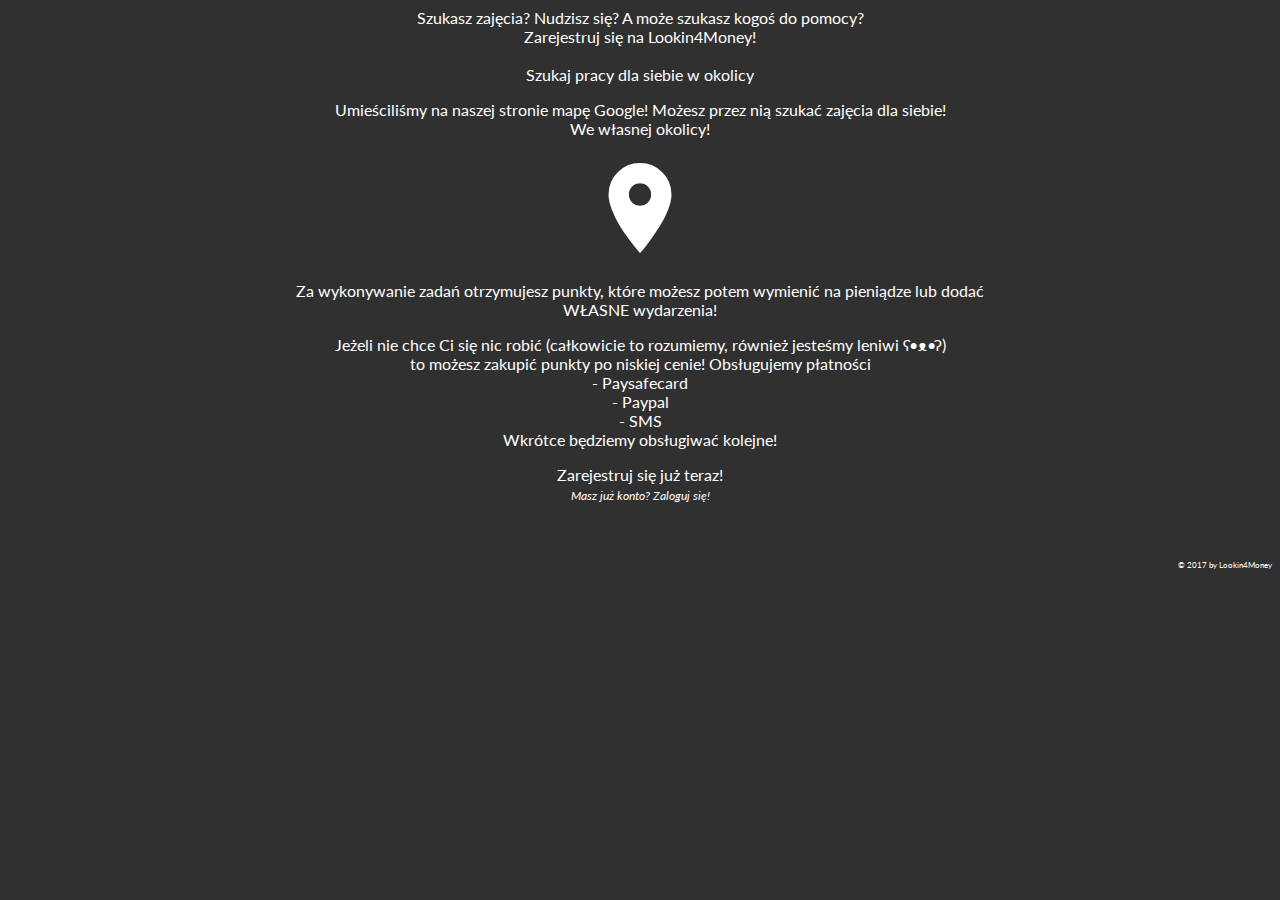
<file: index.html>
<!DOCTYPE HTML>
<html>
<head>
    <title>Lookin4Money</title>
    <meta charset="utf-8">
    <meta name="description" content="Szukasz pracy dorywczej? A może szukasz osoby, która pomoże Ci w ogrodzie? Tutaj to znajdziesz! Wystawiaj własne ogłoszenia, odpowiadaj na cudze i zarabiaj punkty wymienne na pieniądze!" >
    <meta name="author" content="twinzpl">
    <meta name="viewport" content="width=device-width, initial-scale=1.0">
    <link rel="stylesheet" type="text/css" href="css/main.css">
    <link href="https://fonts.googleapis.com/css?family=Lato&amp;subset=latin-ext" rel="stylesheet">
    <link rel="stylesheet" href="https://fonts.googleapis.com/icon?family=Material+Icons">
    <meta http-equiv="X-UA-Compatible" content="IE=edge">
</head>
<body>
    <div id="container">
        <center>Szukasz zajęcia? Nudzisz się? A może szukasz kogoś do pomocy?<br>
            Zarejestruj się na Lookin4Money!</center> <br>
        <div id="first"><center>Szukaj pracy dla siebie w okolicy </center><p><center>Umieściliśmy na naszej stronie mapę Google! Możesz przez nią szukać zajęcia dla siebie! <br> We własnej okolicy!</center> </p>
            <center><i class="material-icons" style=font-size:108px;color:white;>place</i></center></div>
        <div id="second">
            <center>
                <p>Za wykonywanie zadań otrzymujesz punkty, które możesz potem wymienić na pieniądze lub dodać <br>WŁASNE wydarzenia!</p>
            </center>
        </div>
        <center><p>Jeżeli nie chce Ci się nic robić (całkowicie to rozumiemy, również jesteśmy leniwi ʕ•ᴥ•ʔ) <br>
            to możesz zakupić punkty po niskiej cenie! Obsługujemy płatności <br>
            - Paysafecard <br>
            - Paypal <br>
            - SMS <br>
            Wkrótce będziemy obsługiwać kolejne!
            
            </p></center>
        <center>Zarejestruj się już teraz!<br>
        <span style="font-style: italic;font-size:12px;">Masz już konto? Zaloguj się!</span></center>

        
        

        
    </div> <br><br><br>
    <footer style="font-size: 8px;text-align:right;">© 2017 by Lookin4Money</footer>
    <script src="https://ajax.googleapis.com/ajax/libs/jquery/1.12.4/jquery.min.js"></script>

</body>
</html>
</file>
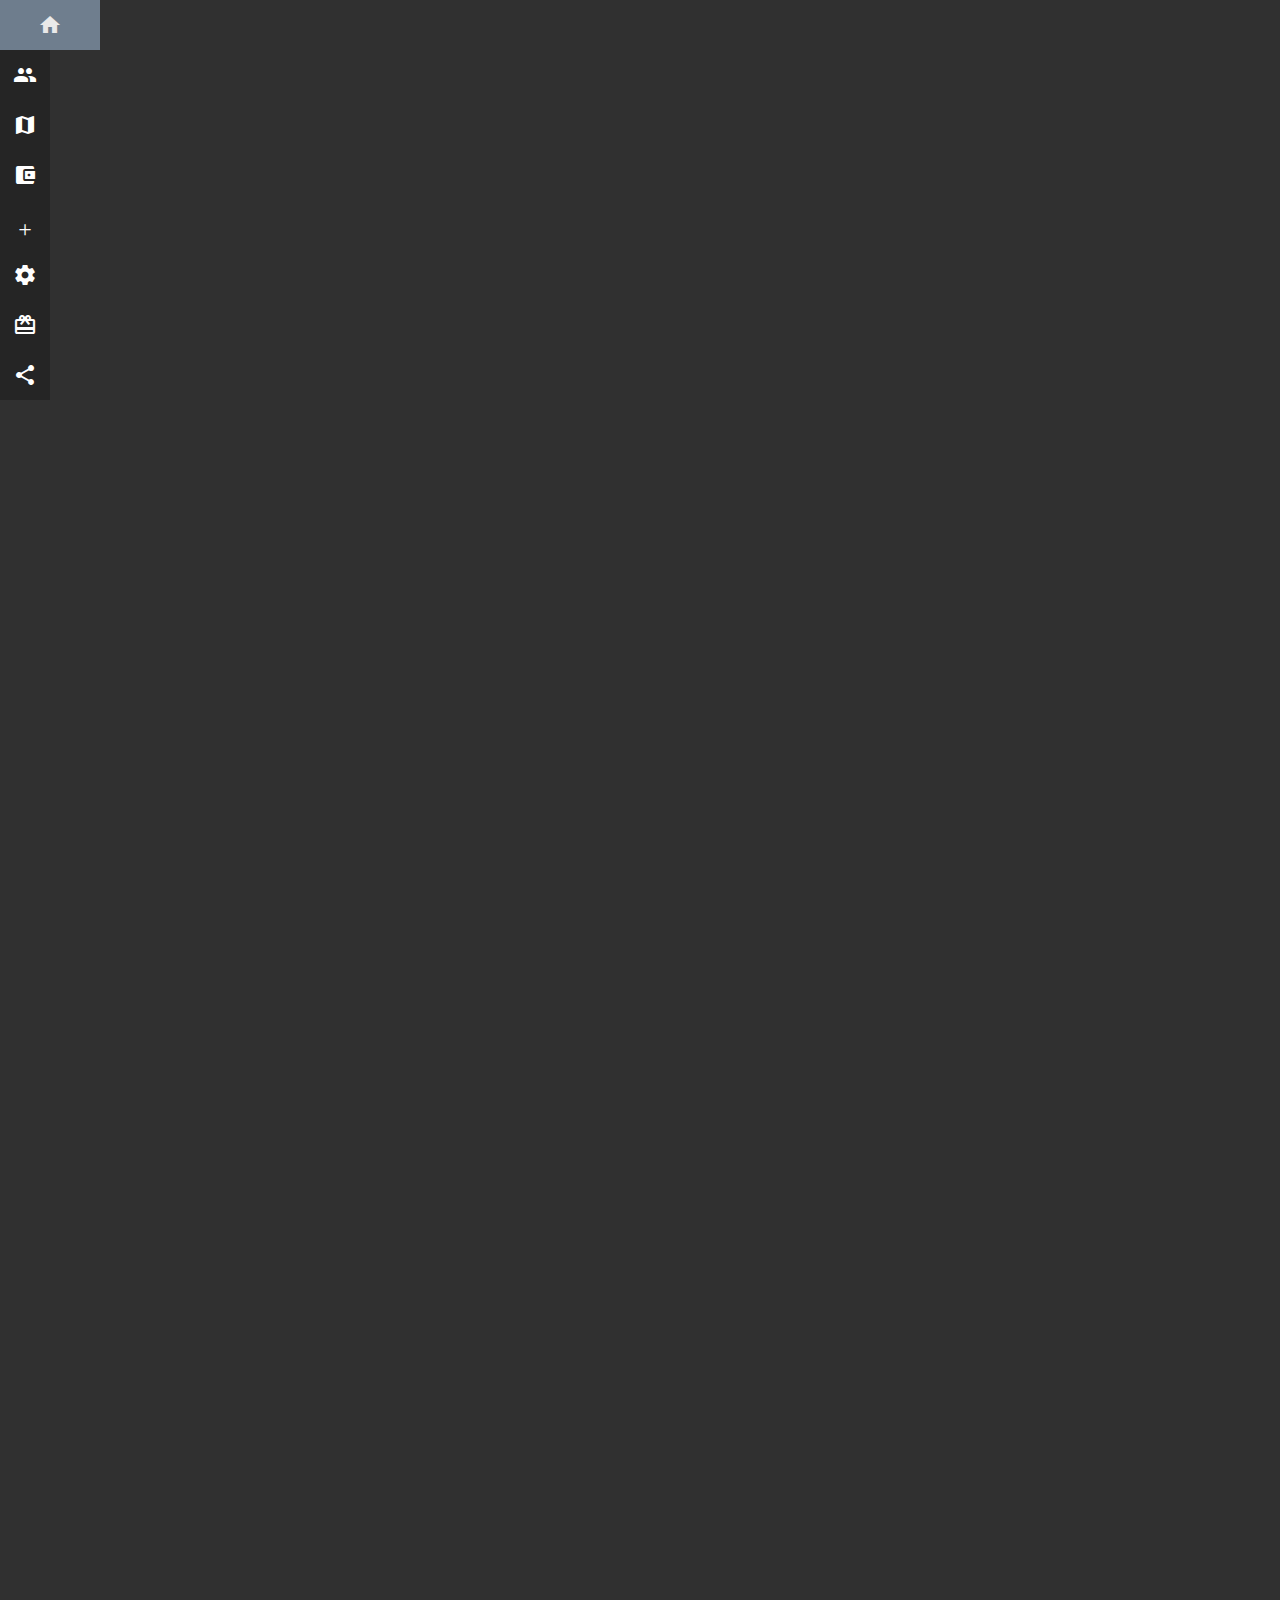
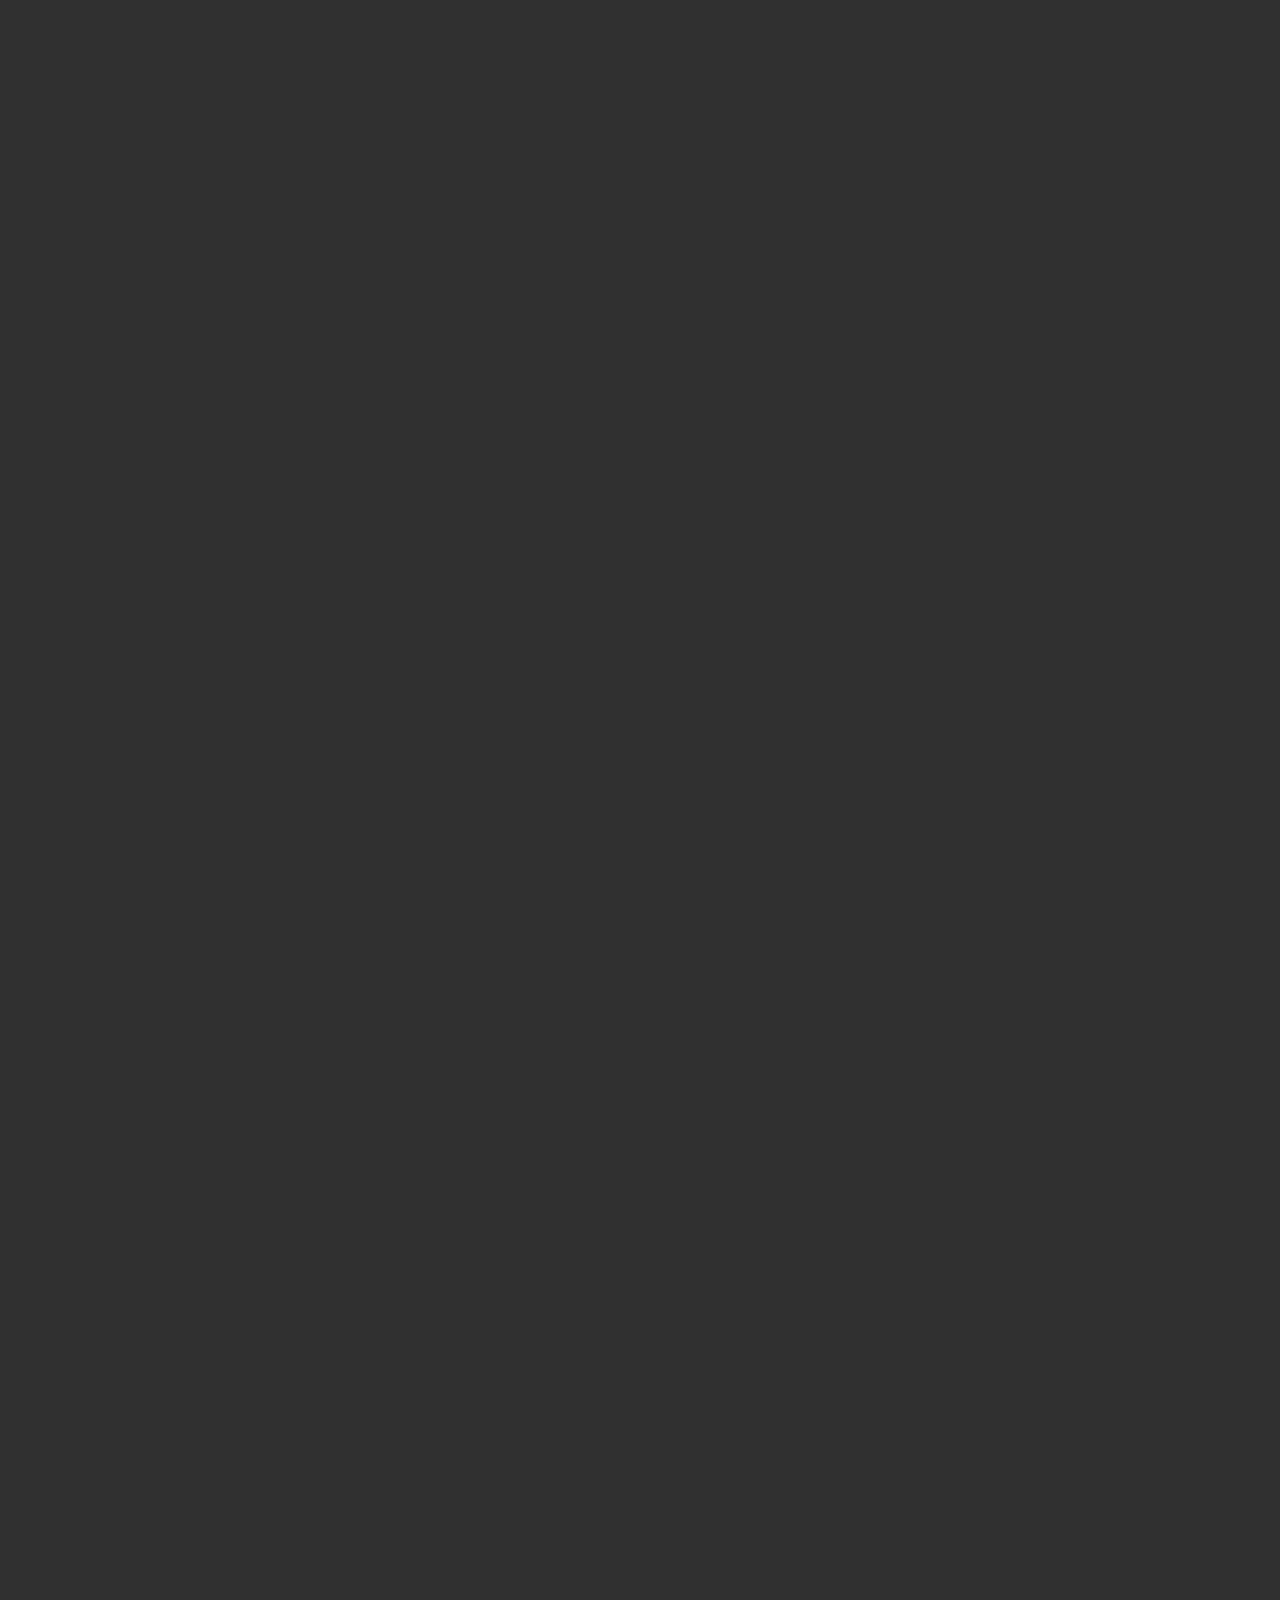
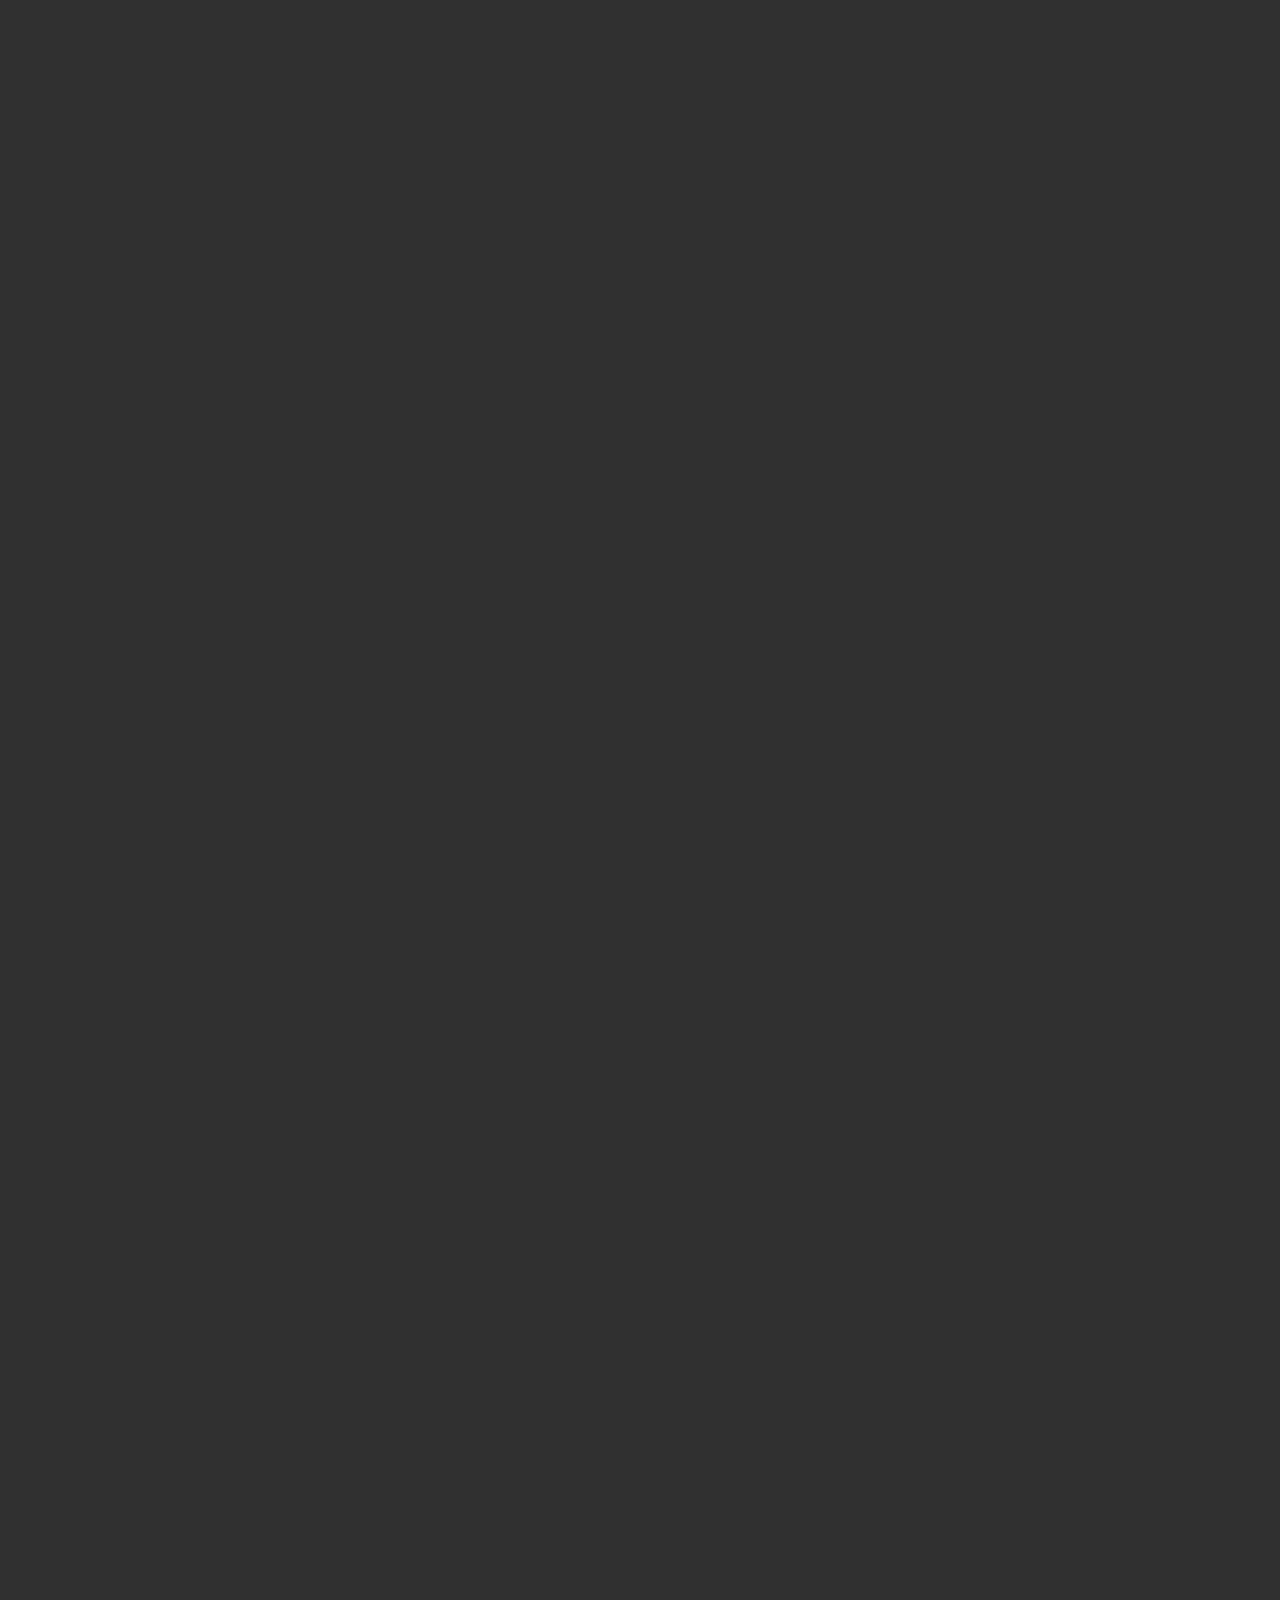
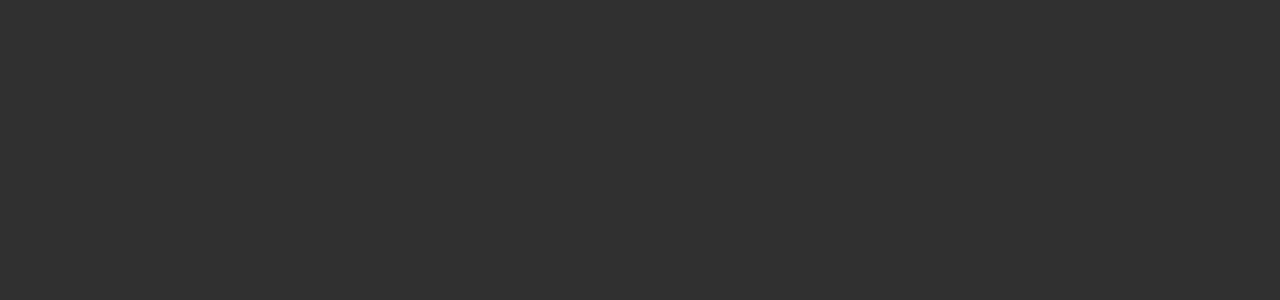
<file: add-event.html>
<!DOCTYPE HTML>
<html>
<head>
    <title>Lookin4Money</title>
    <meta charset="utf-8">
    <meta name="description" content="Szukasz pracy dorywczej? A może szukasz osoby, która pomoże Ci w ogrodzie? Tutaj to znajdziesz! Wystawiaj własne ogłoszenia, odpowiadaj na cudze i zarabiaj punkty wymienne na pieniądze!" >
    <meta name="author" content="twinzpl">
    <meta name="viewport" content="width=device-width, initial-scale=1.0">
    <link rel="stylesheet" type="text/css" href="css/site.css">
    <link href="https://fonts.googleapis.com/css?family=Lato&amp;subset=latin-ext" rel="stylesheet">
    <link rel="stylesheet" href="https://fonts.googleapis.com/icon?family=Material+Icons">
    <meta http-equiv="X-UA-Compatible" content="IE=edge">
    <script src="js/fixed.js"></script>
    
    
    
</head>
<body>
<div id="container">
<div id="menu">
    <div class="menu-option"><i class="material-icons" style="text-align: center;" >home</i></div>
    <div class="menu-option"><i class="material-icons" style="text-align: center;" >people</i></div>
    <div class="menu-option"><i class="material-icons" style="text-align: center;" >	map</i></div>
    <div class="menu-option"><i class="material-icons" style="text-align: center;" >account_balance_wallet</i></div>
    <div class="menu-option"><i class="material-icons" style="text-align: center;" >+</i></div>
    <div class="menu-option"><i class="material-icons" style="text-align: center;" >settings</i></div>
    <div class="menu-option"><i class="material-icons" style="text-align: center;" >redeem</i></div>
    <div class="menu-option"><i class="material-icons" style="text-align: center;" >share</i></div>
    
</div>
    <div id="window">
    
    
    
    
    </div> <div style="clear: both;"</div>
</div>
    
    <script src="https://ajax.googleapis.com/ajax/libs/jquery/1.12.4/jquery.min.js"></script>    
</body>

</html>
</file>
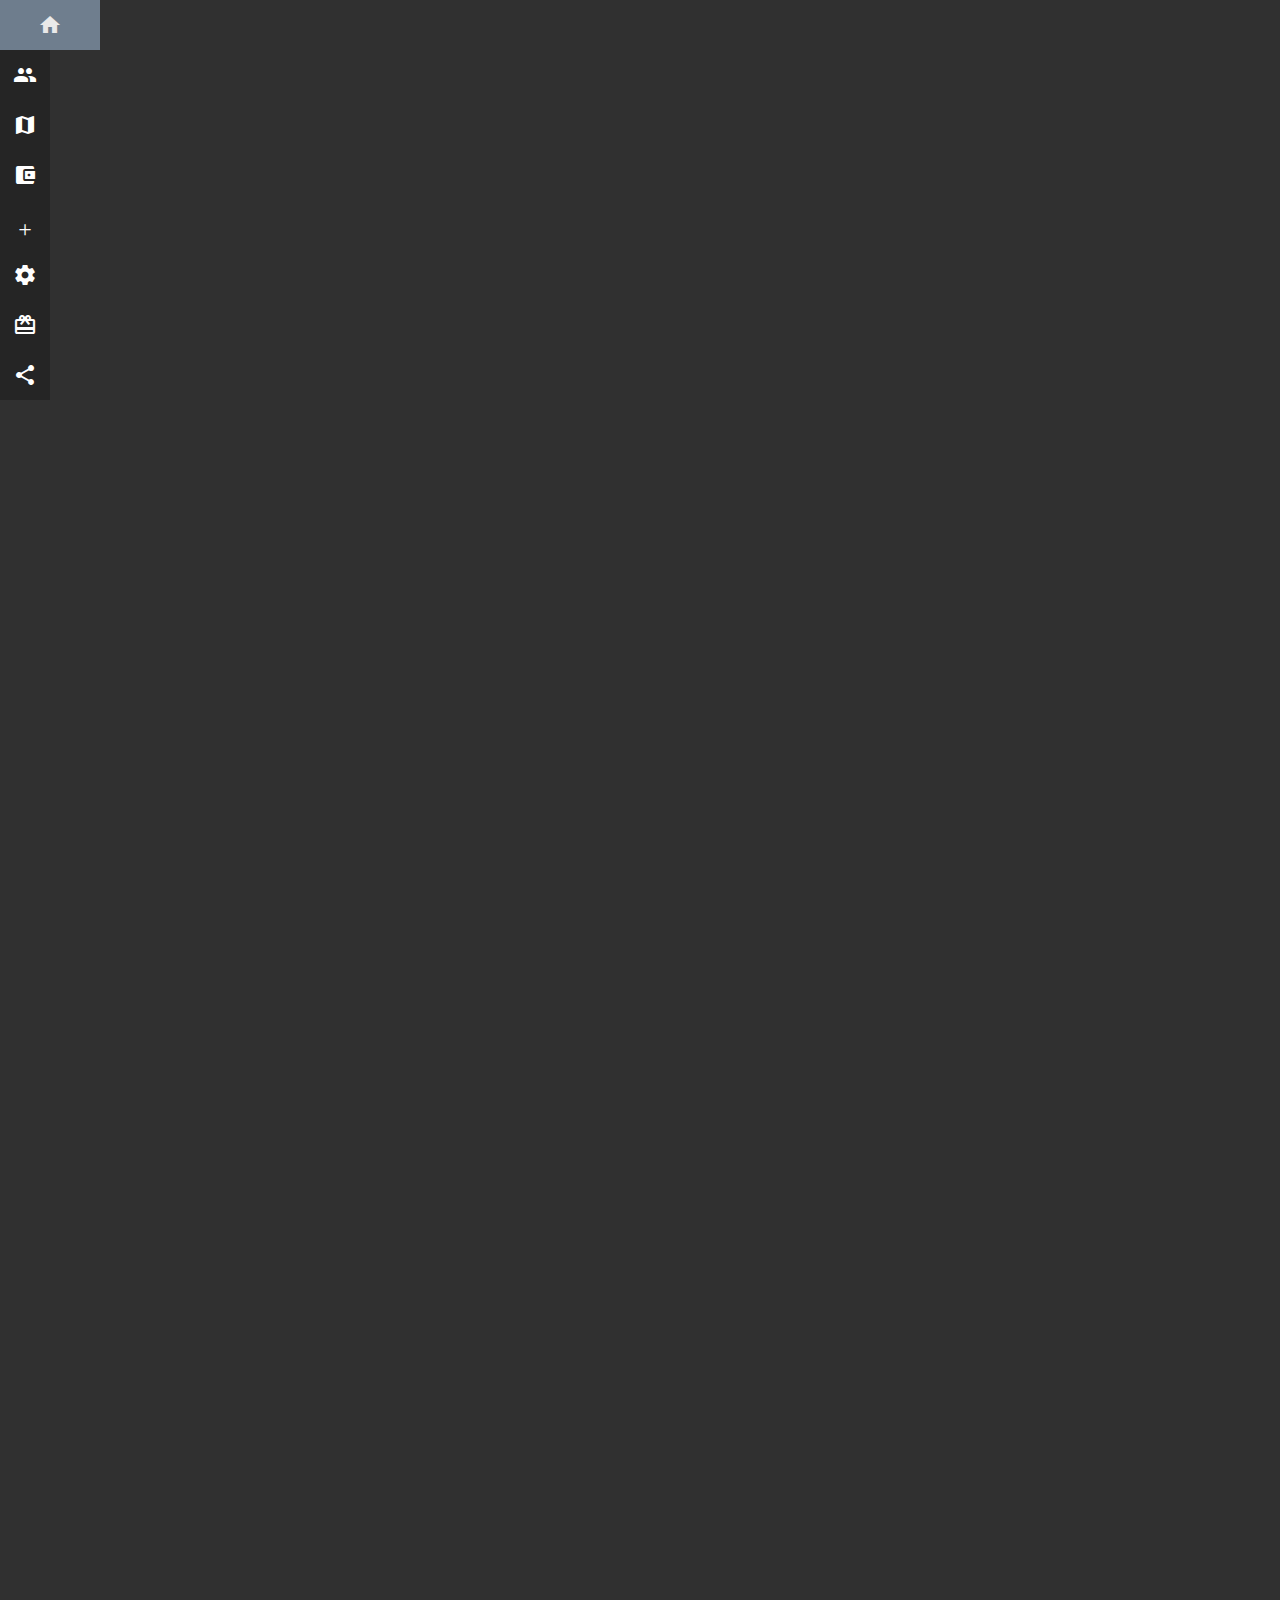
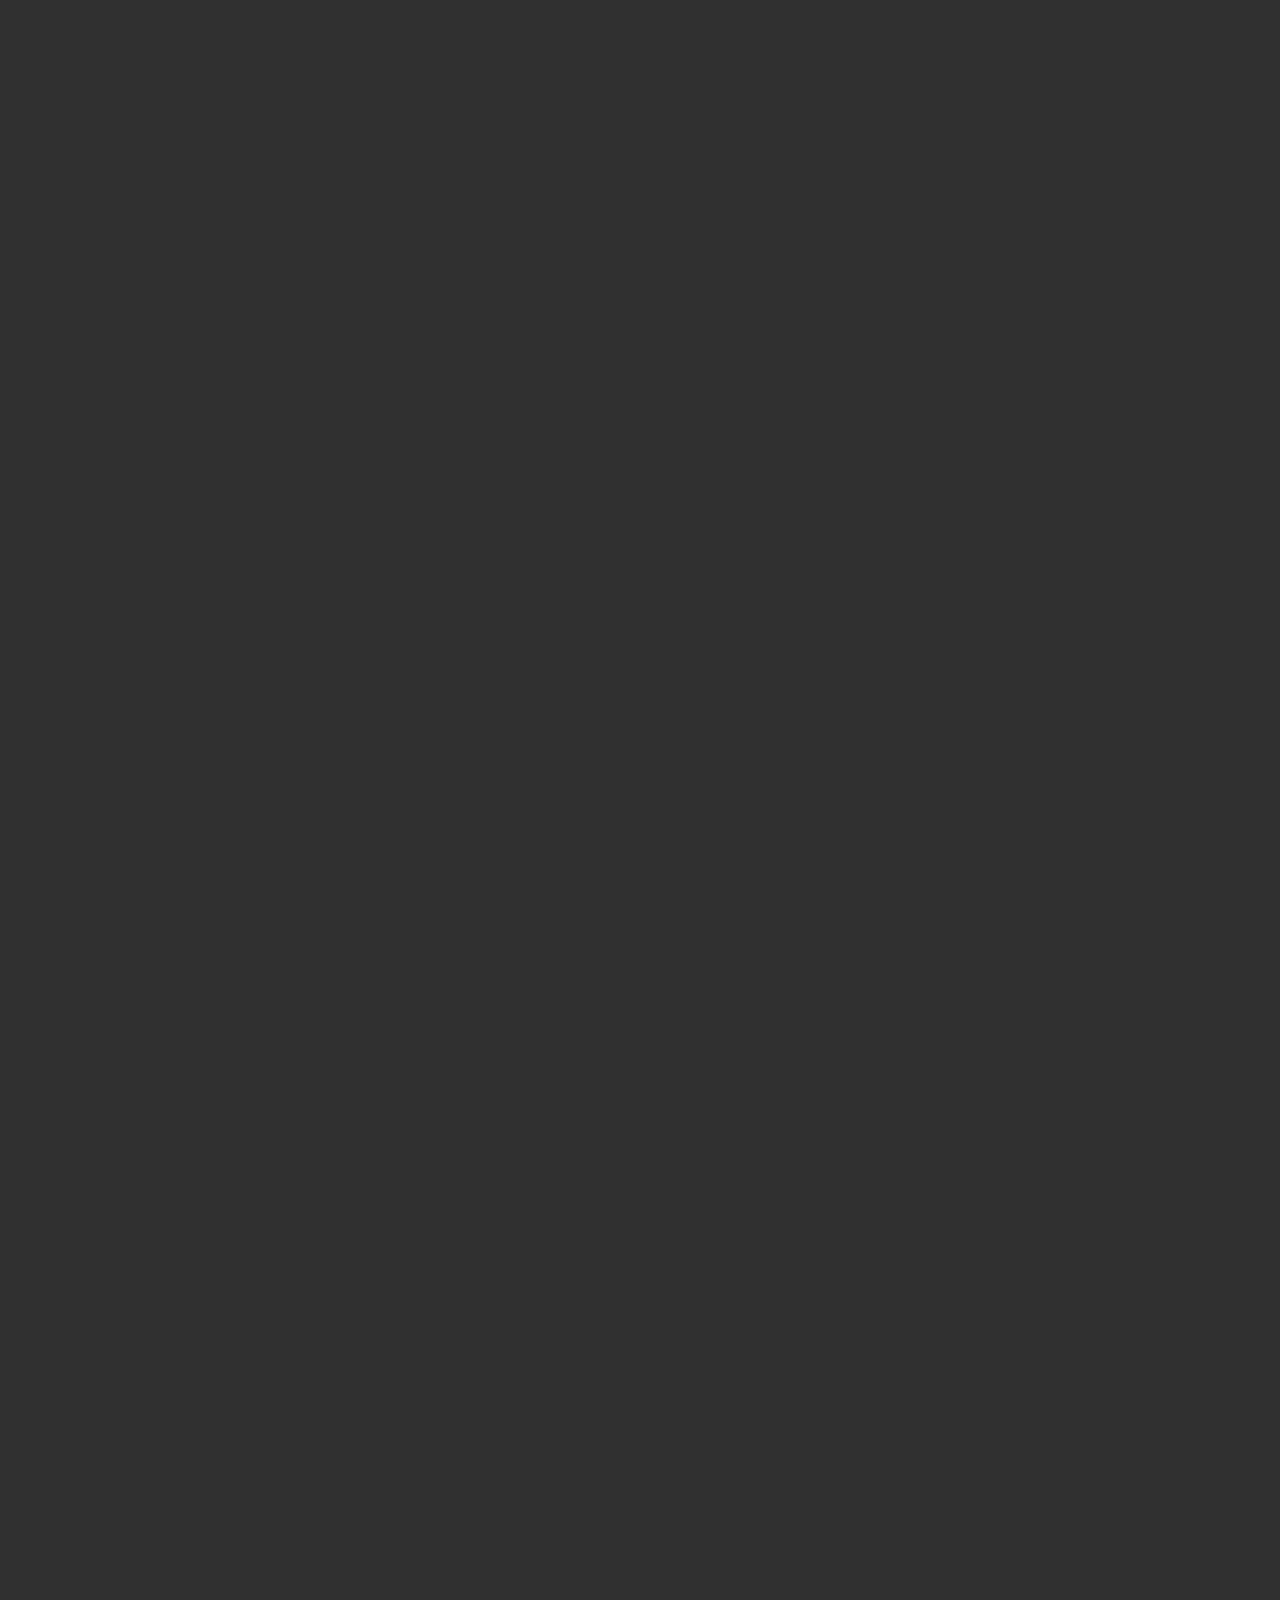
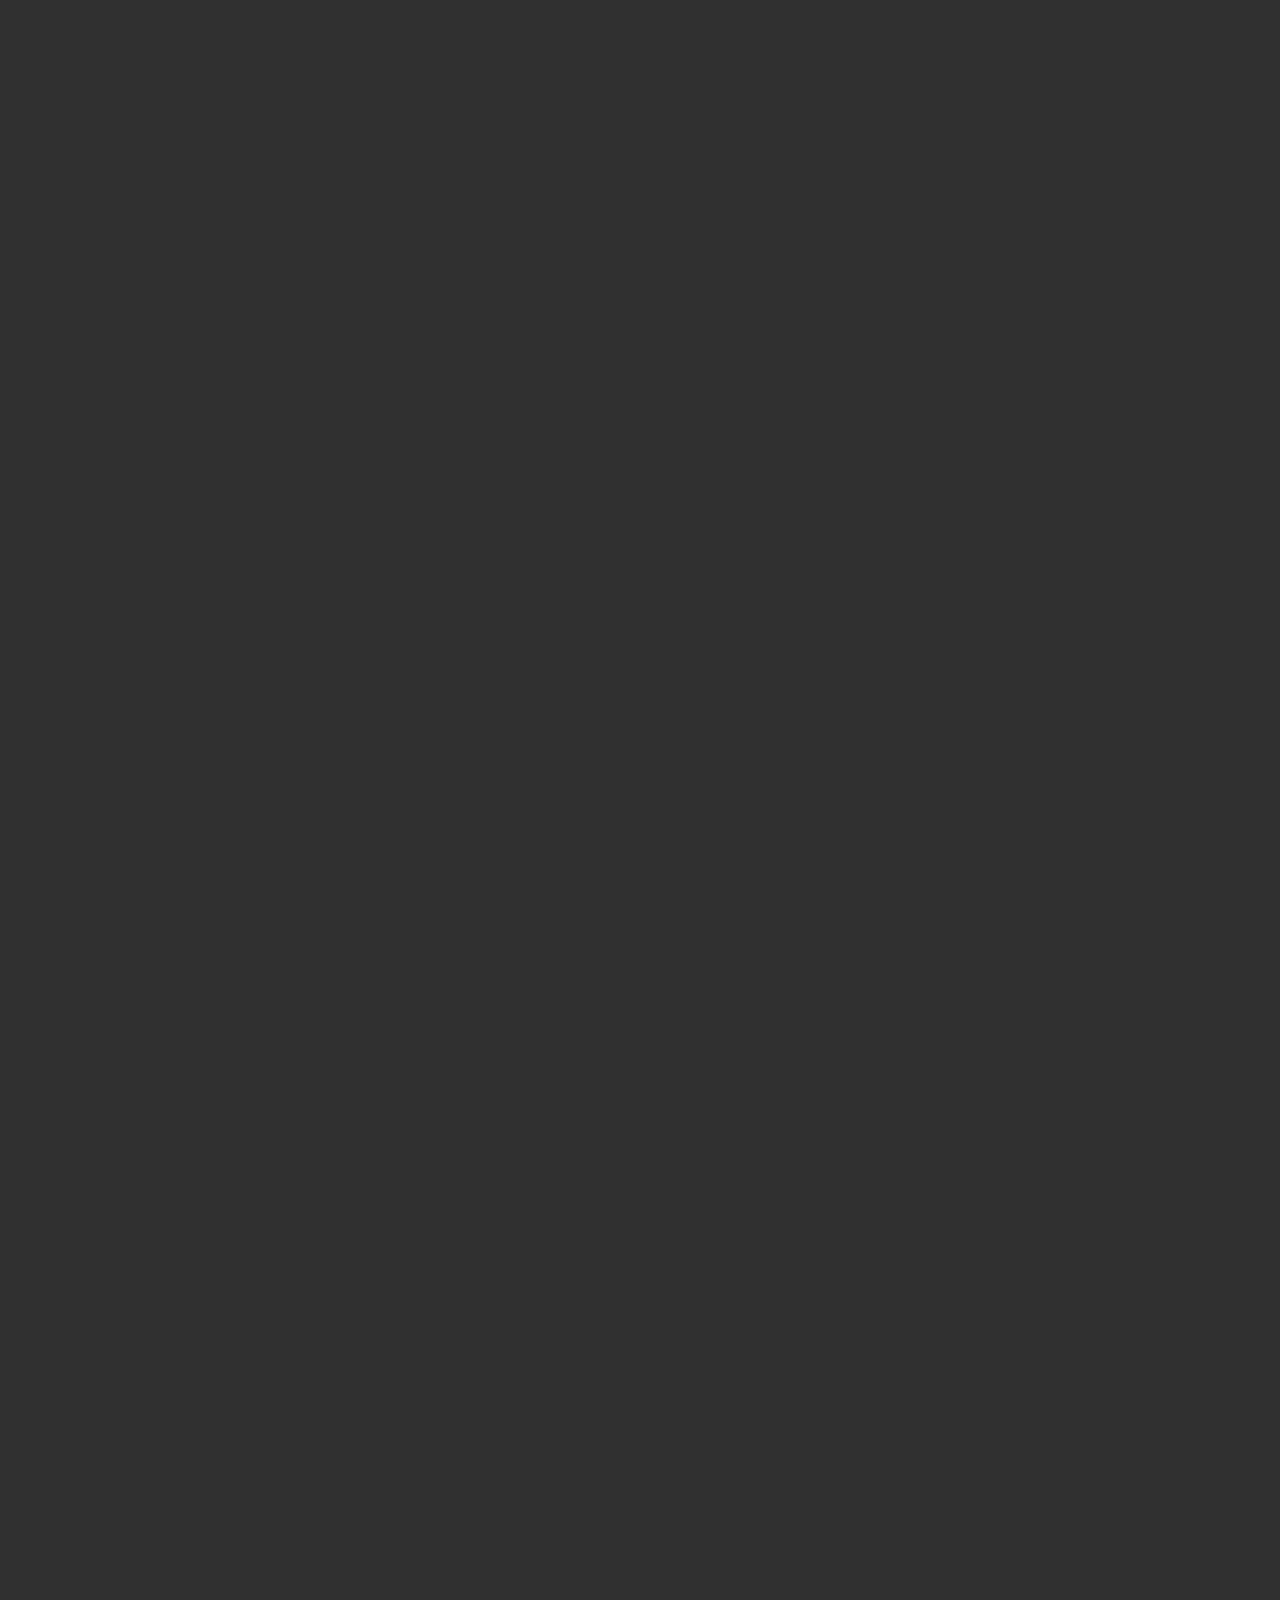
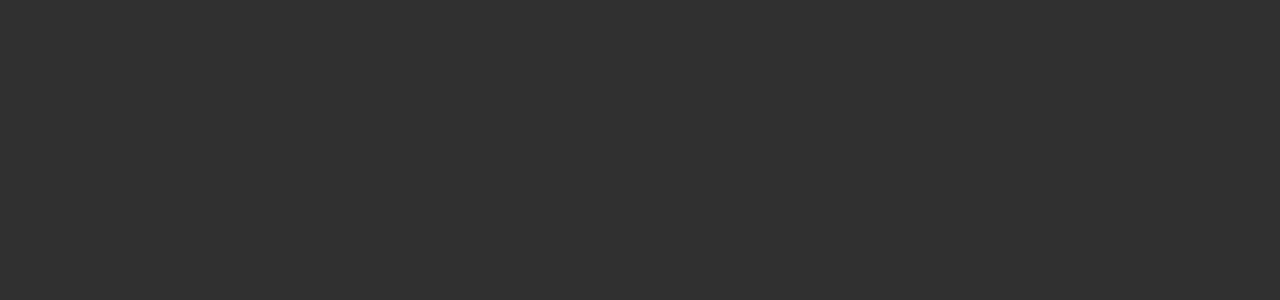
<file: map.html>
<!DOCTYPE HTML>
<html>
<head>
    <title>Lookin4Money</title>
    <meta charset="utf-8">
    <meta name="description" content="Szukasz pracy dorywczej? A może szukasz osoby, która pomoże Ci w ogrodzie? Tutaj to znajdziesz! Wystawiaj własne ogłoszenia, odpowiadaj na cudze i zarabiaj punkty wymienne na pieniądze!" >
    <meta name="author" content="twinzpl">
    <meta name="viewport" content="width=device-width, initial-scale=1.0">
    <link rel="stylesheet" type="text/css" href="css/site.css">
    <link href="https://fonts.googleapis.com/css?family=Lato&amp;subset=latin-ext" rel="stylesheet">
    <link rel="stylesheet" href="https://fonts.googleapis.com/icon?family=Material+Icons">
    <meta http-equiv="X-UA-Compatible" content="IE=edge">
    <script src="js/fixed.js"></script>
    
    
    
</head>
<body>
<div id="container">
<div id="menu">
    <div class="menu-option"><i class="material-icons" style="text-align: center;" >home</i></div>
    <div class="menu-option"><i class="material-icons" style="text-align: center;" >people</i></div>
    <div class="menu-option"><i class="material-icons" style="text-align: center;" >	map</i></div>
    <div class="menu-option"><i class="material-icons" style="text-align: center;" >account_balance_wallet</i></div>
    <div class="menu-option"><i class="material-icons" style="text-align: center;" >+</i></div>
    <div class="menu-option"><i class="material-icons" style="text-align: center;" >settings</i></div>
    <div class="menu-option"><i class="material-icons" style="text-align: center;" >redeem</i></div>
    <div class="menu-option"><i class="material-icons" style="text-align: center;" >share</i></div>
    
</div>
    <div id="window">
    
    
    
    
    </div> <div style="clear: both;"></div>
</div>
    
    <script src="https://ajax.googleapis.com/ajax/libs/jquery/1.12.4/jquery.min.js"></script>    
</body>

</html>
</file>
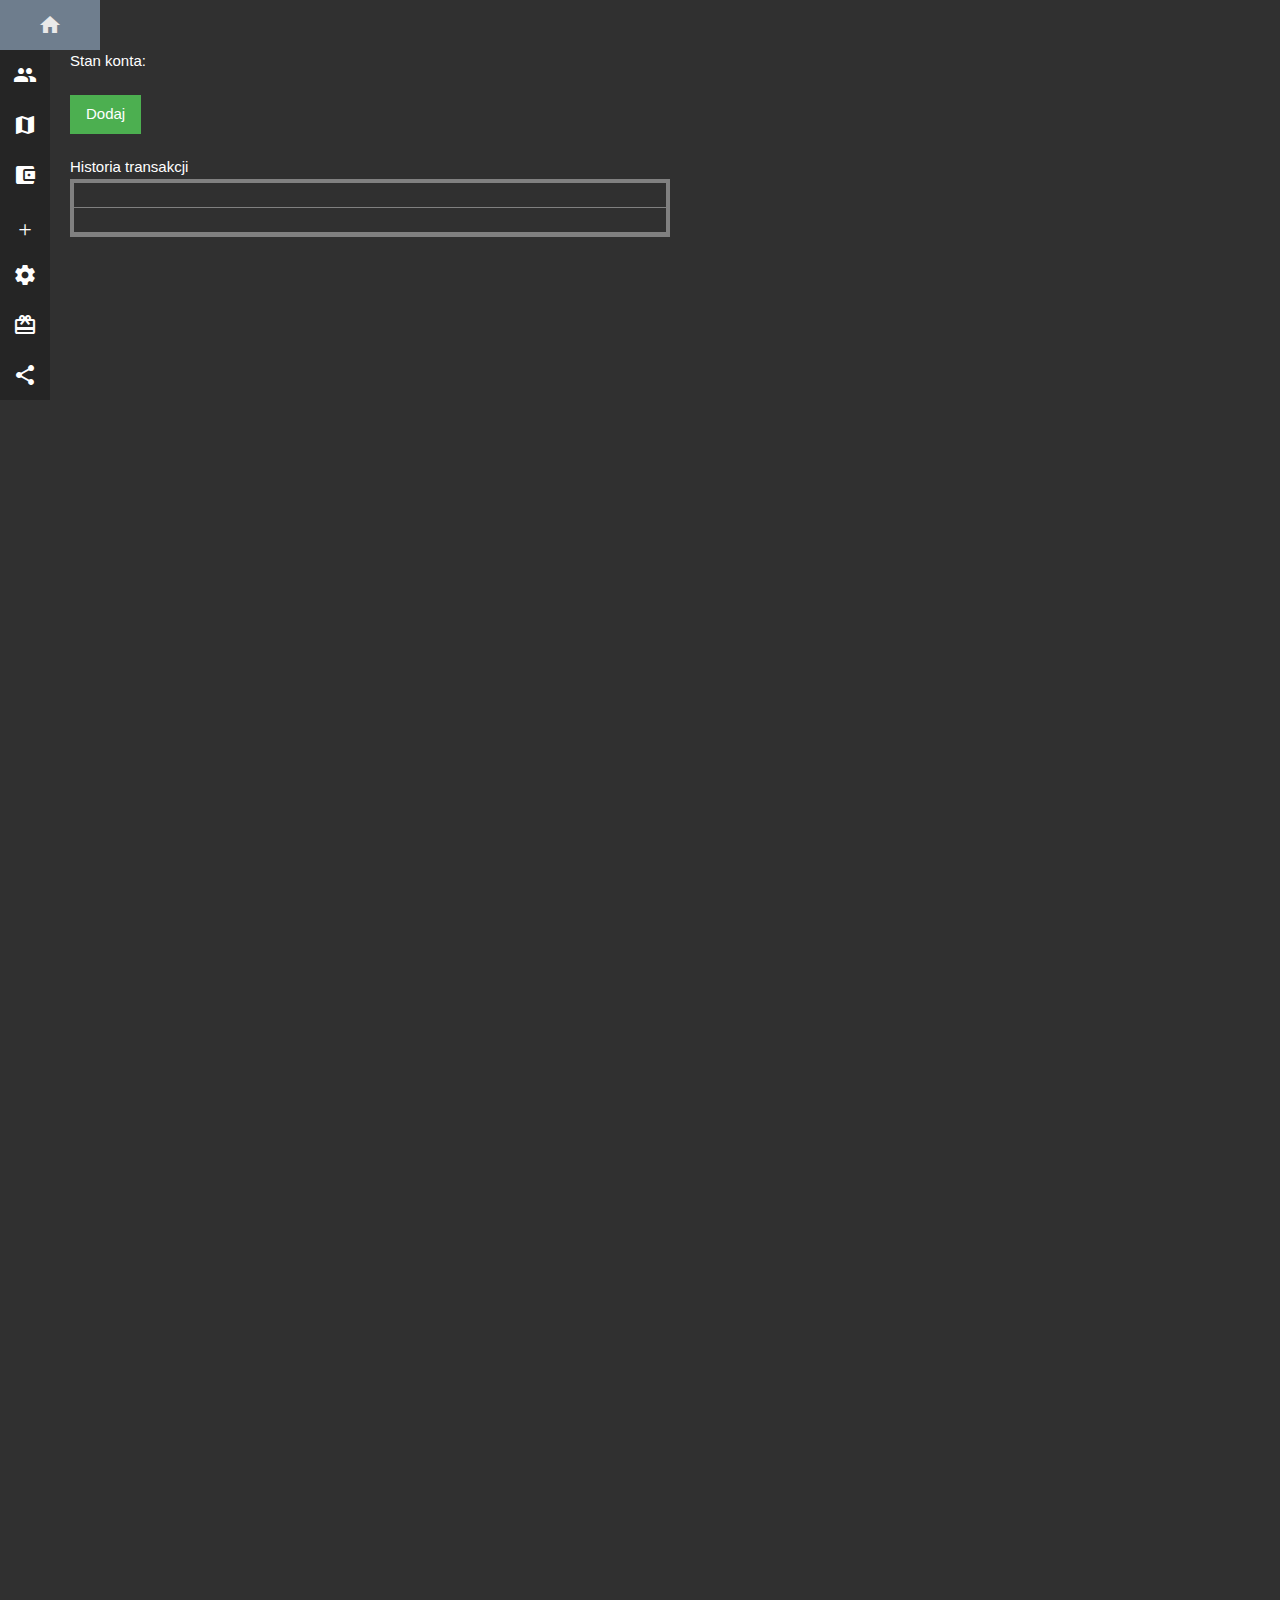
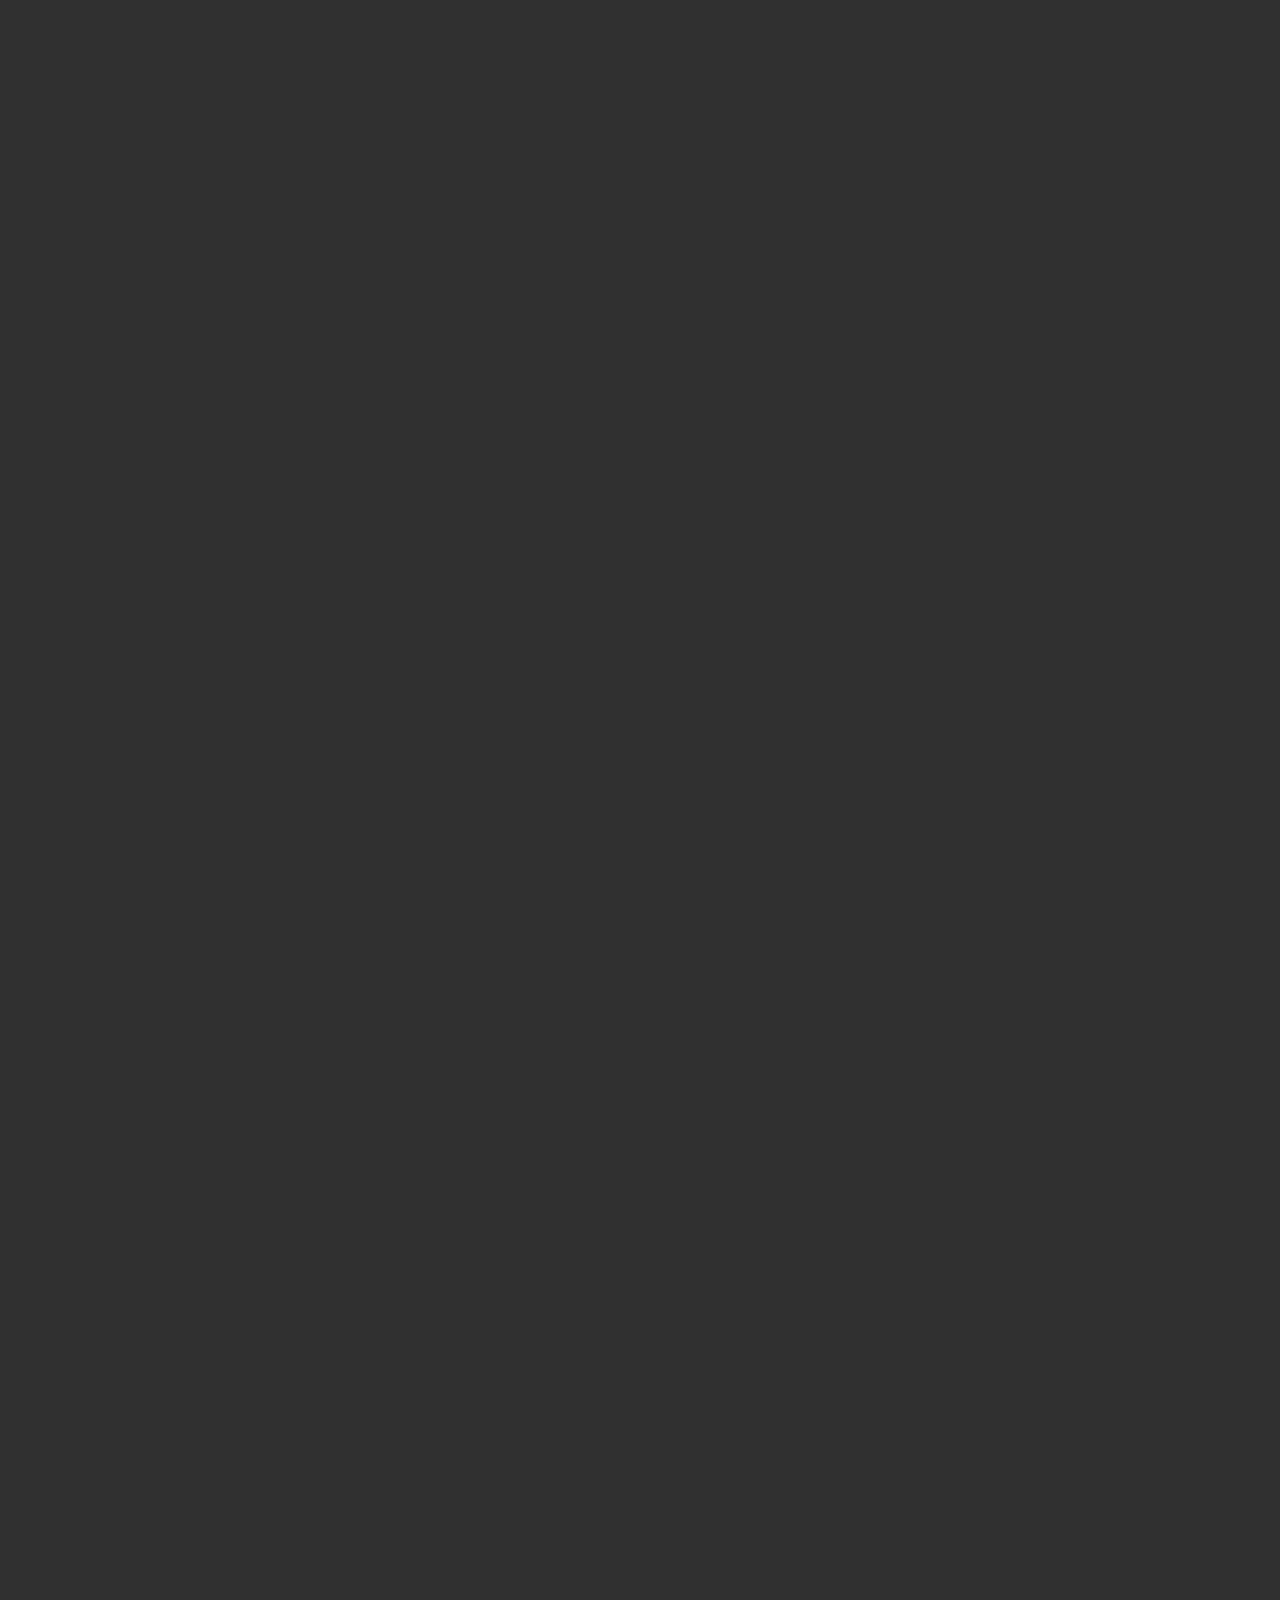
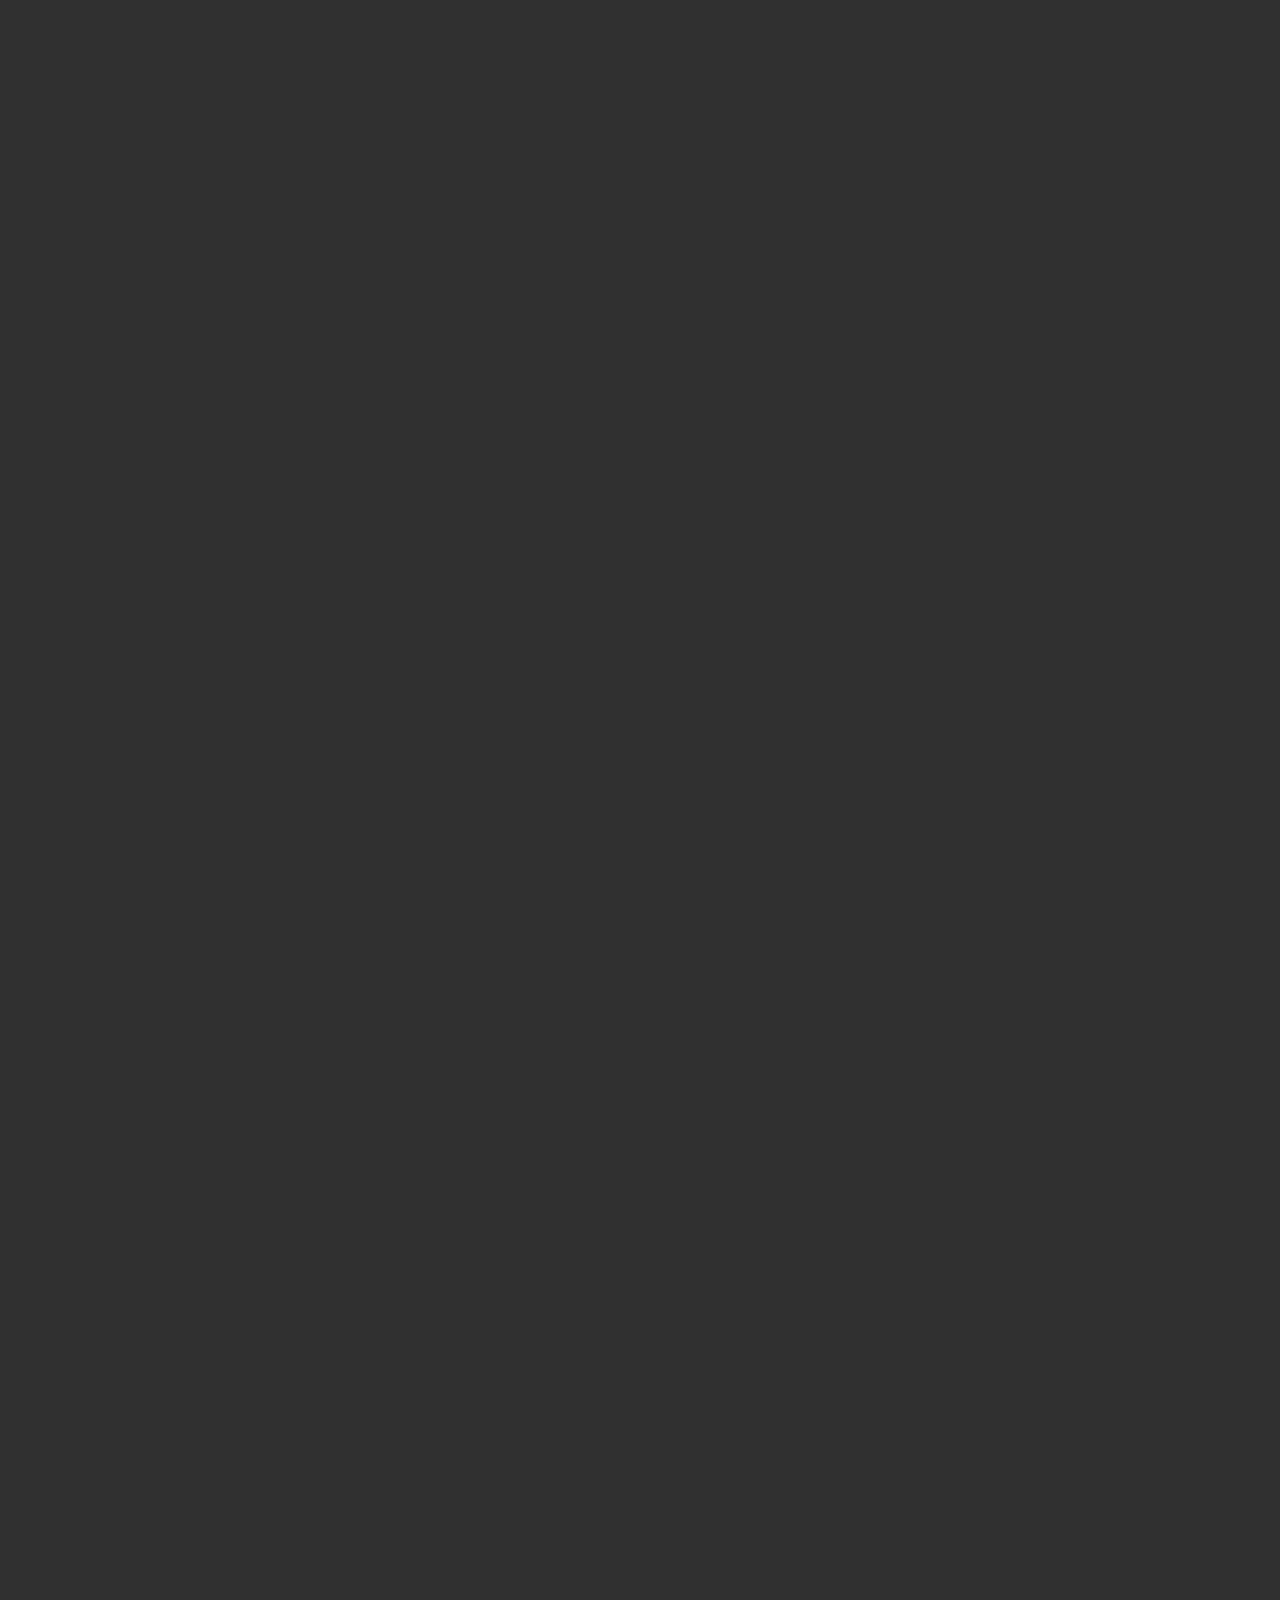
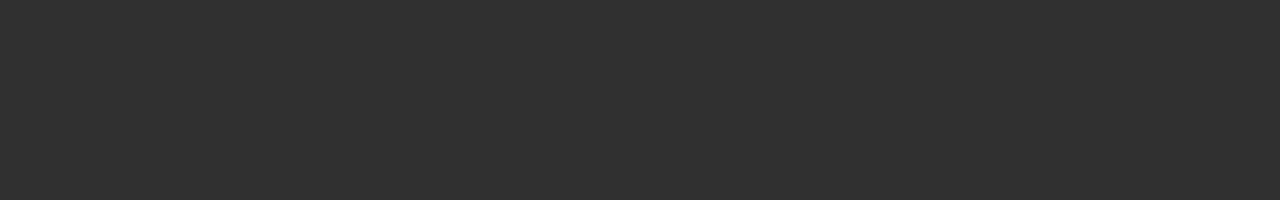
<file: money.html>
<!DOCTYPE HTML>
<html>
<head>
    <title>Lookin4Money</title>
    <meta charset="utf-8">
    <meta name="description" content="Szukasz pracy dorywczej? A może szukasz osoby, która pomoże Ci w ogrodzie? Tutaj to znajdziesz! Wystawiaj własne ogłoszenia, odpowiadaj na cudze i zarabiaj punkty wymienne na pieniądze!" >
    <meta name="author" content="twinzpl">
    <meta name="viewport" content="width=device-width, initial-scale=1.0">
    <link rel="stylesheet" type="text/css" href="css/site.css">
    <link href="https://fonts.googleapis.com/css?family=Lato&amp;subset=latin-ext" rel="stylesheet">
    <link rel="stylesheet" href="https://fonts.googleapis.com/icon?family=Material+Icons">
    <meta http-equiv="X-UA-Compatible" content="IE=edge">
    <script src="js/fixed.js"></script>
    <link rel="stylesheet" href="https://www.w3schools.com/w3css/4/w3.css">

    
    
    
</head>
<body>
<div id="container">
<div id="menu">
    <div class="menu-option"><i class="material-icons" style="text-align: center;" >home</i></div>
    <div class="menu-option"><i class="material-icons" style="text-align: center;" >people</i></div>
    <div class="menu-option"><i class="material-icons" style="text-align: center;" >	map</i></div>
    <div class="menu-option"><i class="material-icons" style="text-align: center;" >account_balance_wallet</i></div>
    <div class="menu-option"><i class="material-icons" style="text-align: center;" >+</i></div>
    <div class="menu-option"><i class="material-icons" style="text-align: center;" >settings</i></div>
    <div class="menu-option"><i class="material-icons" style="text-align: center;" >redeem</i></div>
    <div class="menu-option"><i class="material-icons" style="text-align: center;" >share</i></div>
    
</div>
    <div id="window">
    
    Stan konta: <br><br>
        
    <button class="w3-btn w3-green">Dodaj</button><br><br>
        Historia transakcji<br>
    
    <div id="paids">
        <div class="paids-sql"></div> <!-- div do php wstawienia --->
        <div class="paids-sql"></div>
    </div>
    
    
    </div> <div style="clear: both;"></div>
</div>
    
    <script src="https://ajax.googleapis.com/ajax/libs/jquery/1.12.4/jquery.min.js"></script>    
</body>

</html>
</file>
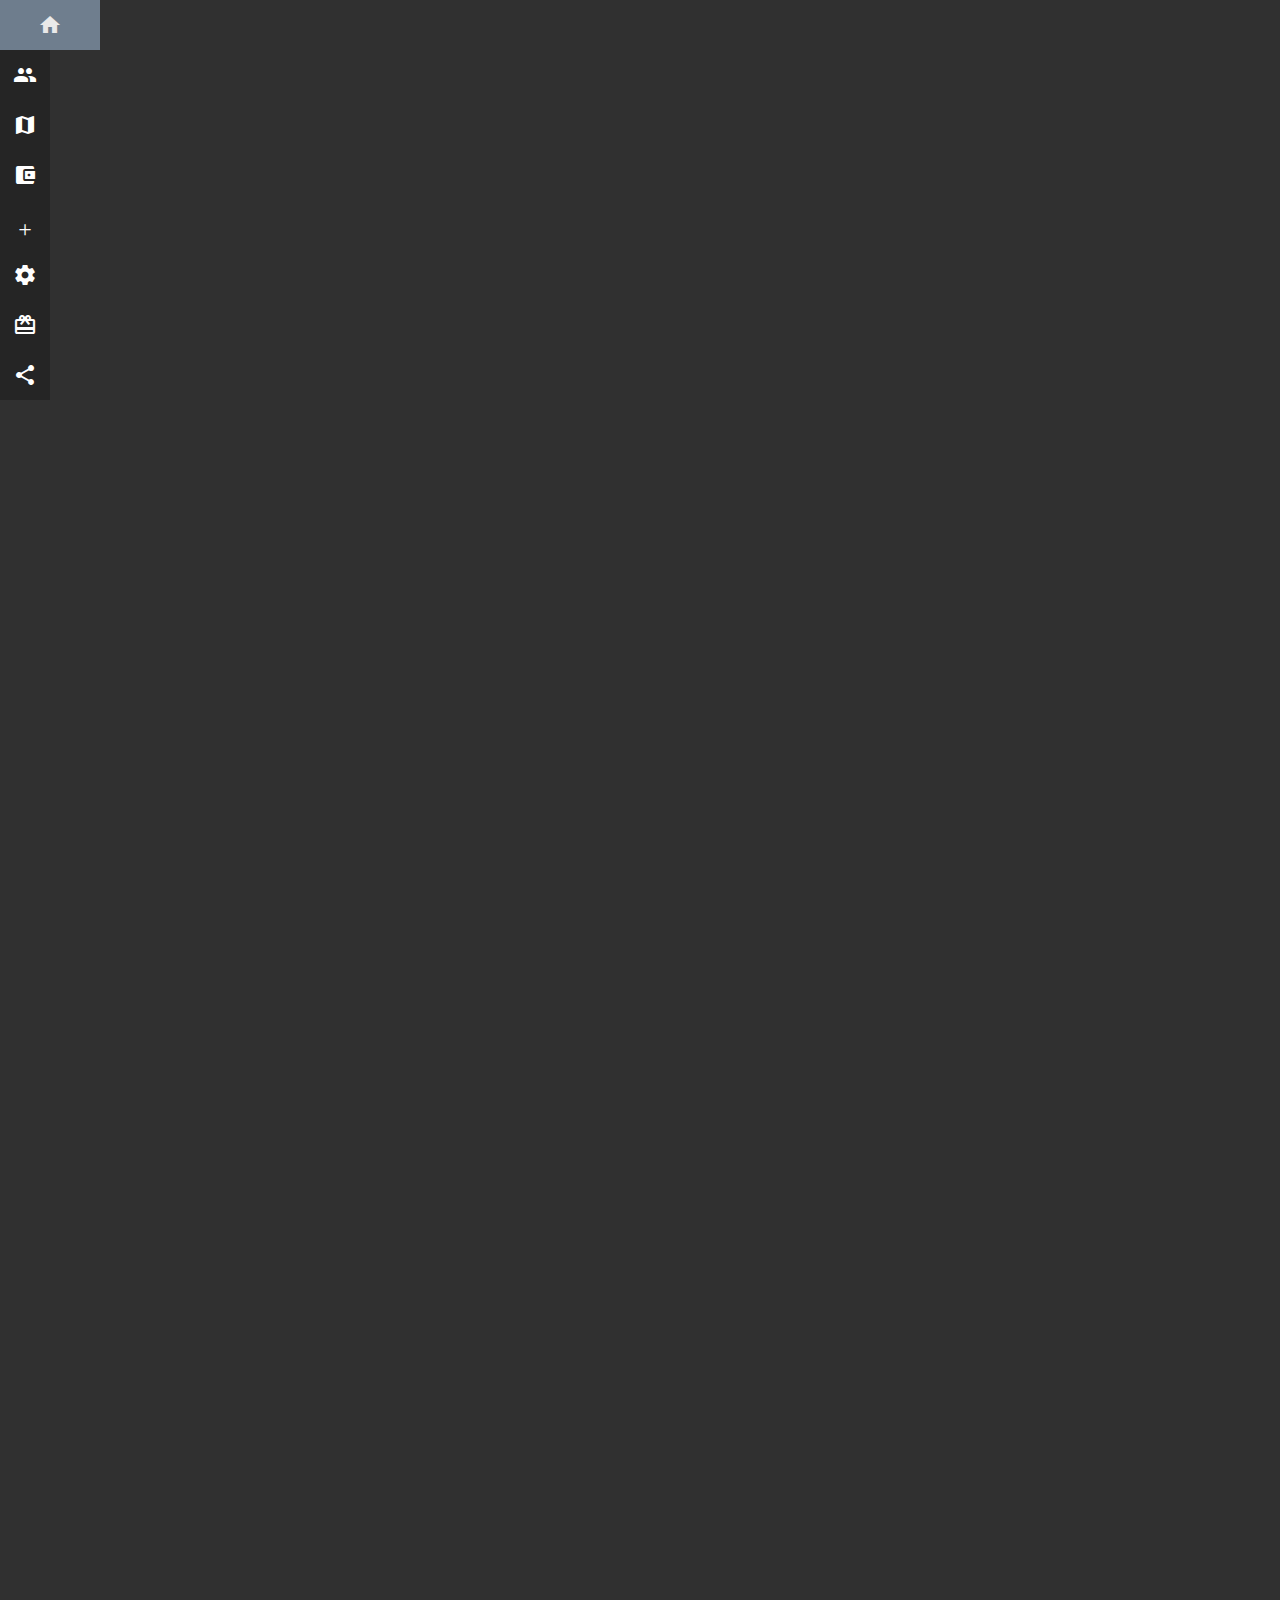
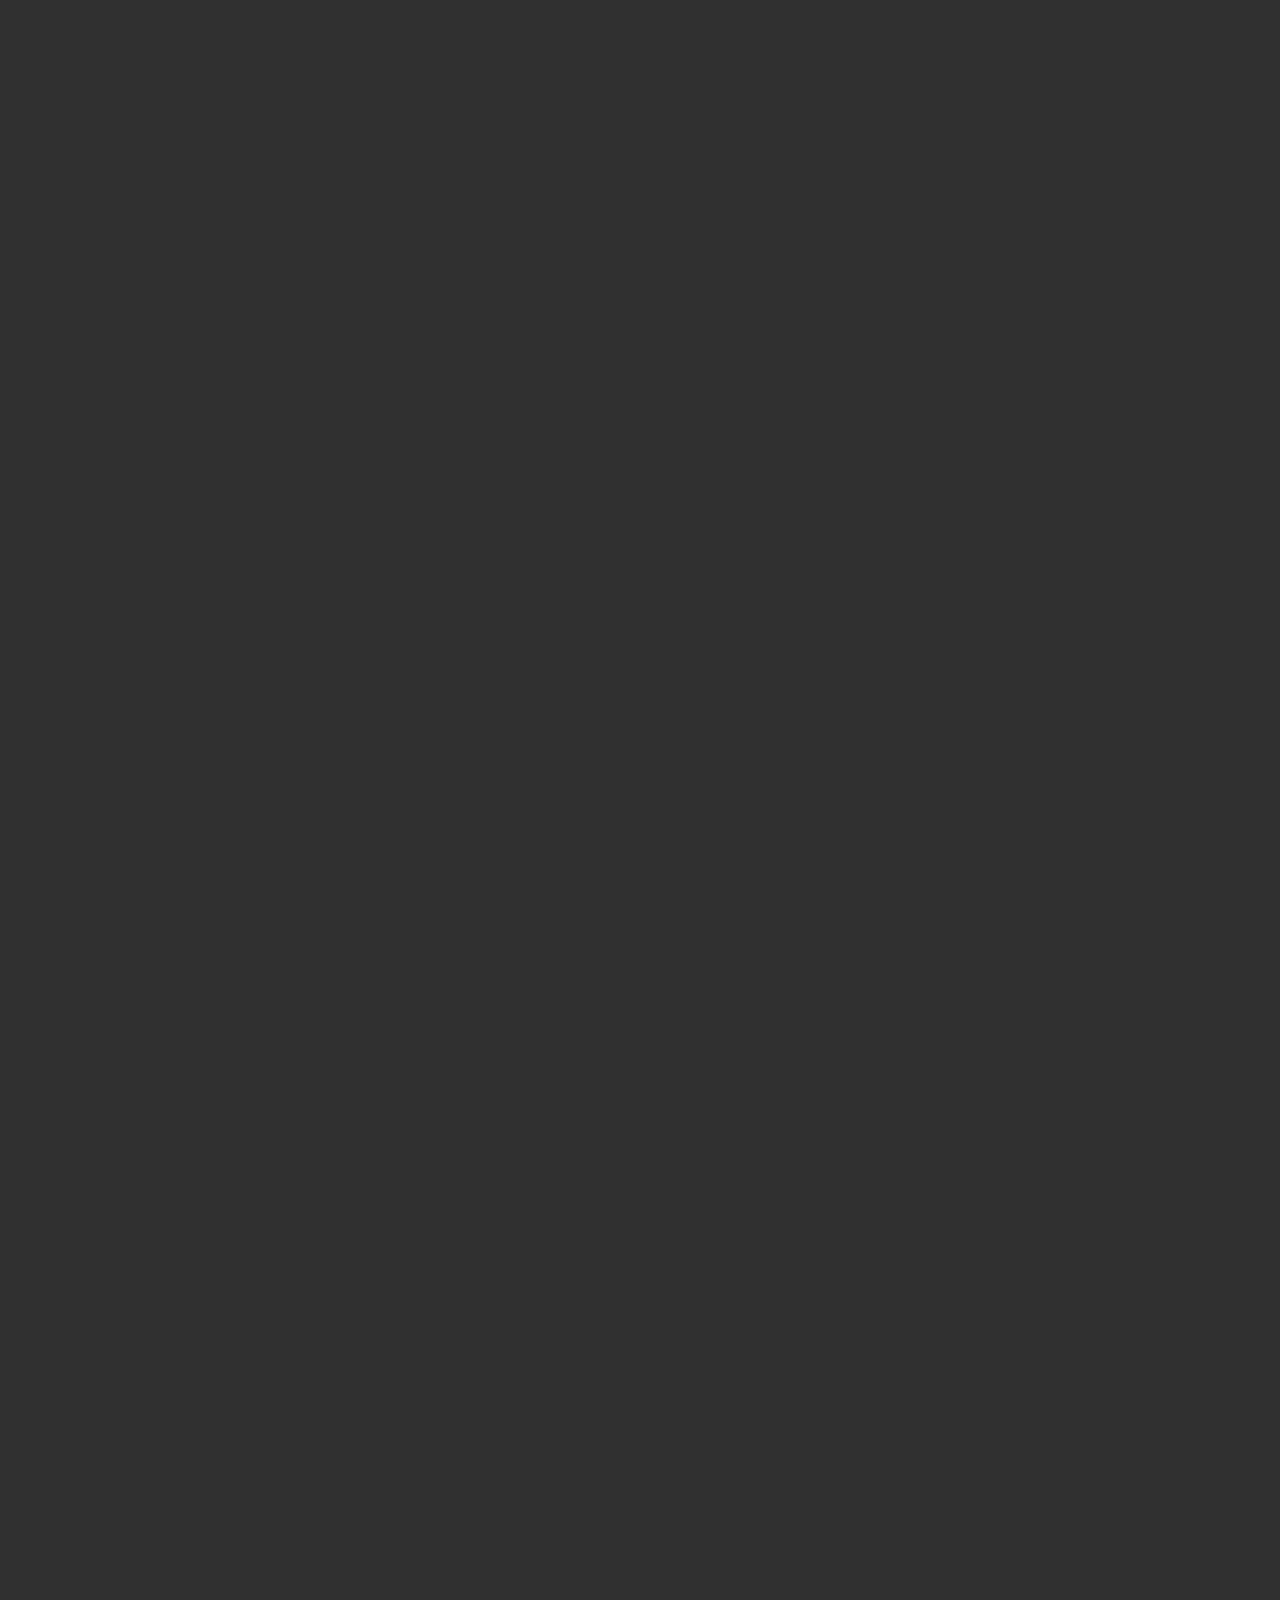
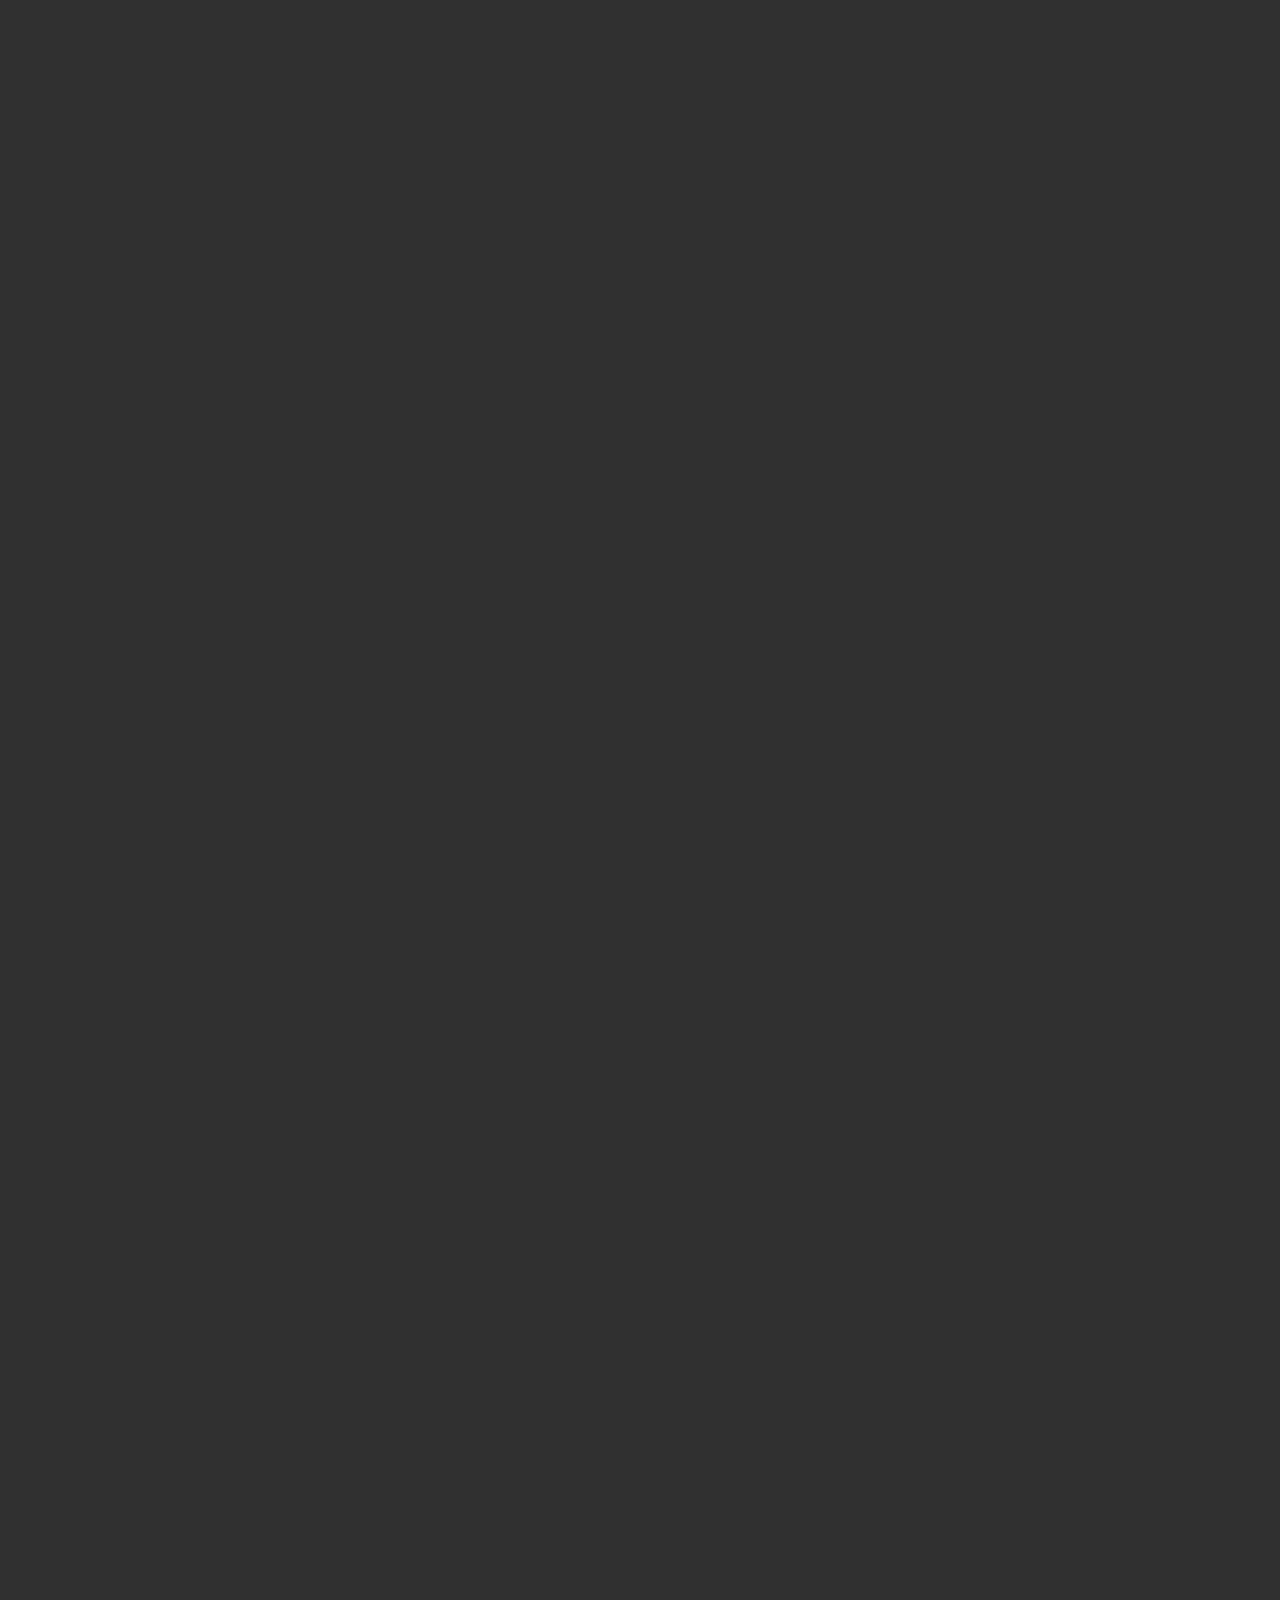
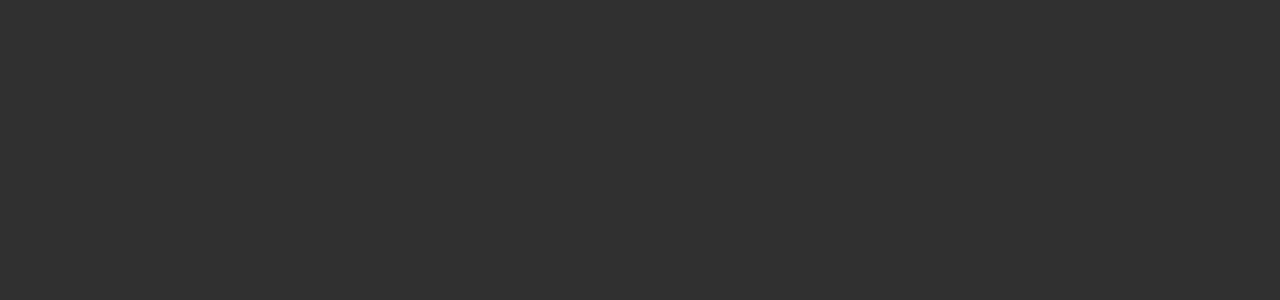
<file: redeem.html>
<!DOCTYPE HTML>
<html>
<head>
    <title>Lookin4Money</title>
    <meta charset="utf-8">
    <meta name="description" content="Szukasz pracy dorywczej? A może szukasz osoby, która pomoże Ci w ogrodzie? Tutaj to znajdziesz! Wystawiaj własne ogłoszenia, odpowiadaj na cudze i zarabiaj punkty wymienne na pieniądze!" >
    <meta name="author" content="twinzpl">
    <meta name="viewport" content="width=device-width, initial-scale=1.0">
    <link rel="stylesheet" type="text/css" href="css/site.css">
    <link href="https://fonts.googleapis.com/css?family=Lato&amp;subset=latin-ext" rel="stylesheet">
    <link rel="stylesheet" href="https://fonts.googleapis.com/icon?family=Material+Icons">
    <meta http-equiv="X-UA-Compatible" content="IE=edge">
    <script src="js/fixed.js"></script>
    
    
    
</head>
<body>
<div id="container">
<div id="menu">
    <div class="menu-option"><i class="material-icons" style="text-align: center;" >home</i></div>
    <div class="menu-option"><i class="material-icons" style="text-align: center;" >people</i></div>
    <div class="menu-option"><i class="material-icons" style="text-align: center;" >	map</i></div>
    <div class="menu-option"><i class="material-icons" style="text-align: center;" >account_balance_wallet</i></div>
    <div class="menu-option"><i class="material-icons" style="text-align: center;" >+</i></div>
    <div class="menu-option"><i class="material-icons" style="text-align: center;" >settings</i></div>
    <div class="menu-option"><i class="material-icons" style="text-align: center;" >redeem</i></div>
    <div class="menu-option"><i class="material-icons" style="text-align: center;" >share</i></div>
    
</div>
    <div id="window">
        
    
    
    
    
    </div> <div style="clear: both;"></div>
</div>
    
    <script src="https://ajax.googleapis.com/ajax/libs/jquery/1.12.4/jquery.min.js"></script>    
</body>

</html>
</file>
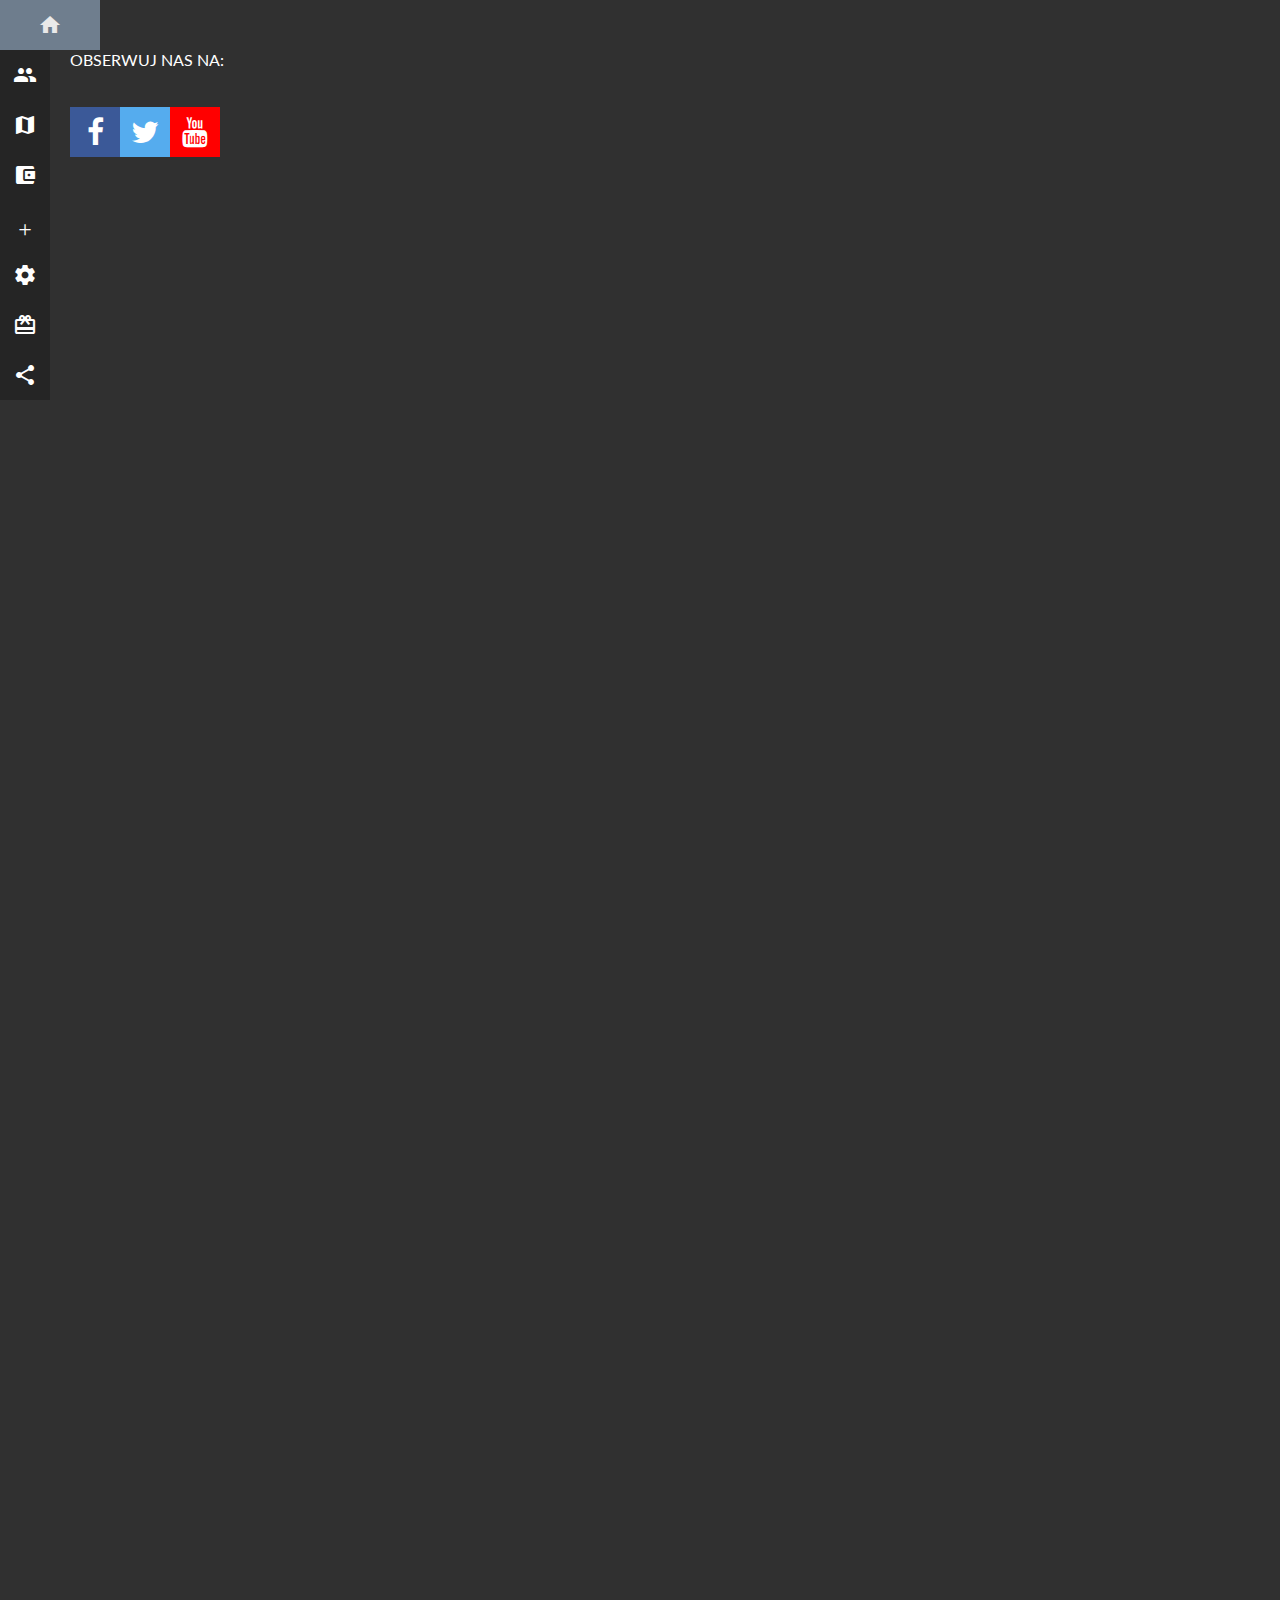
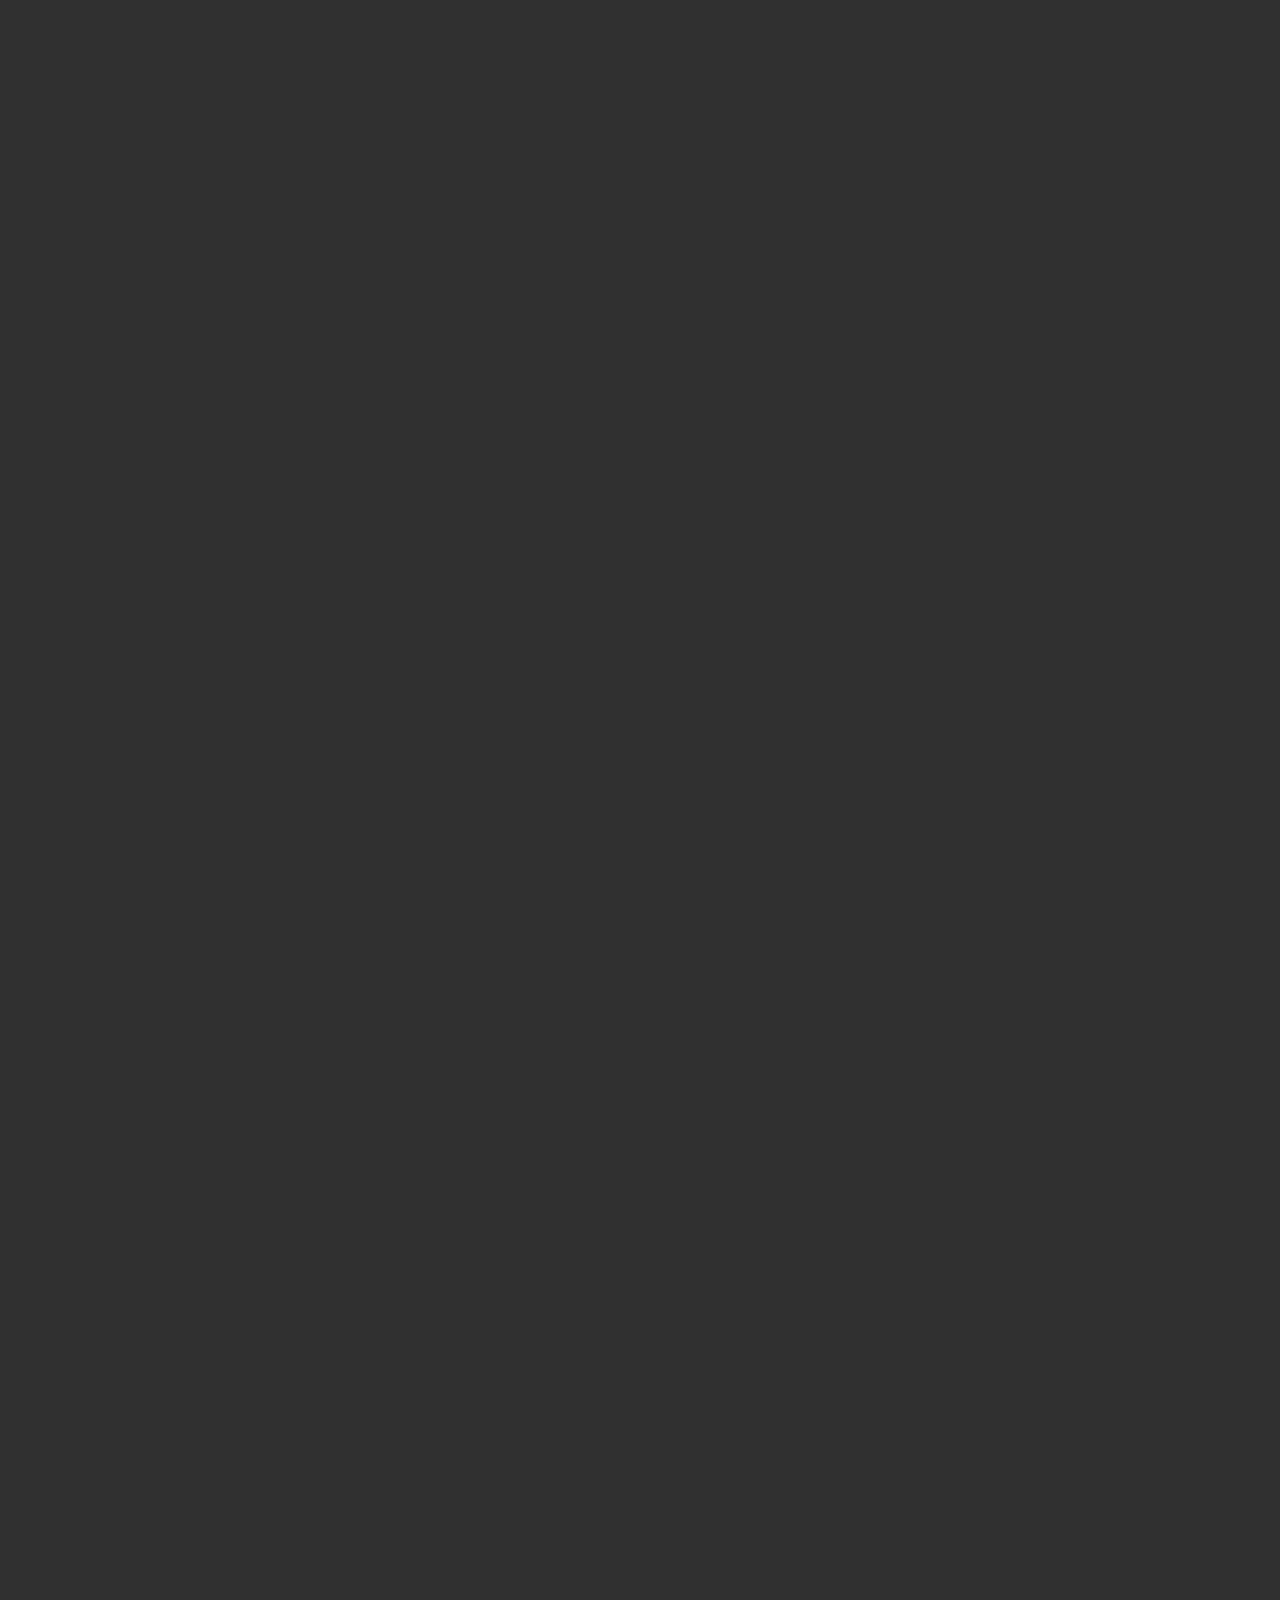
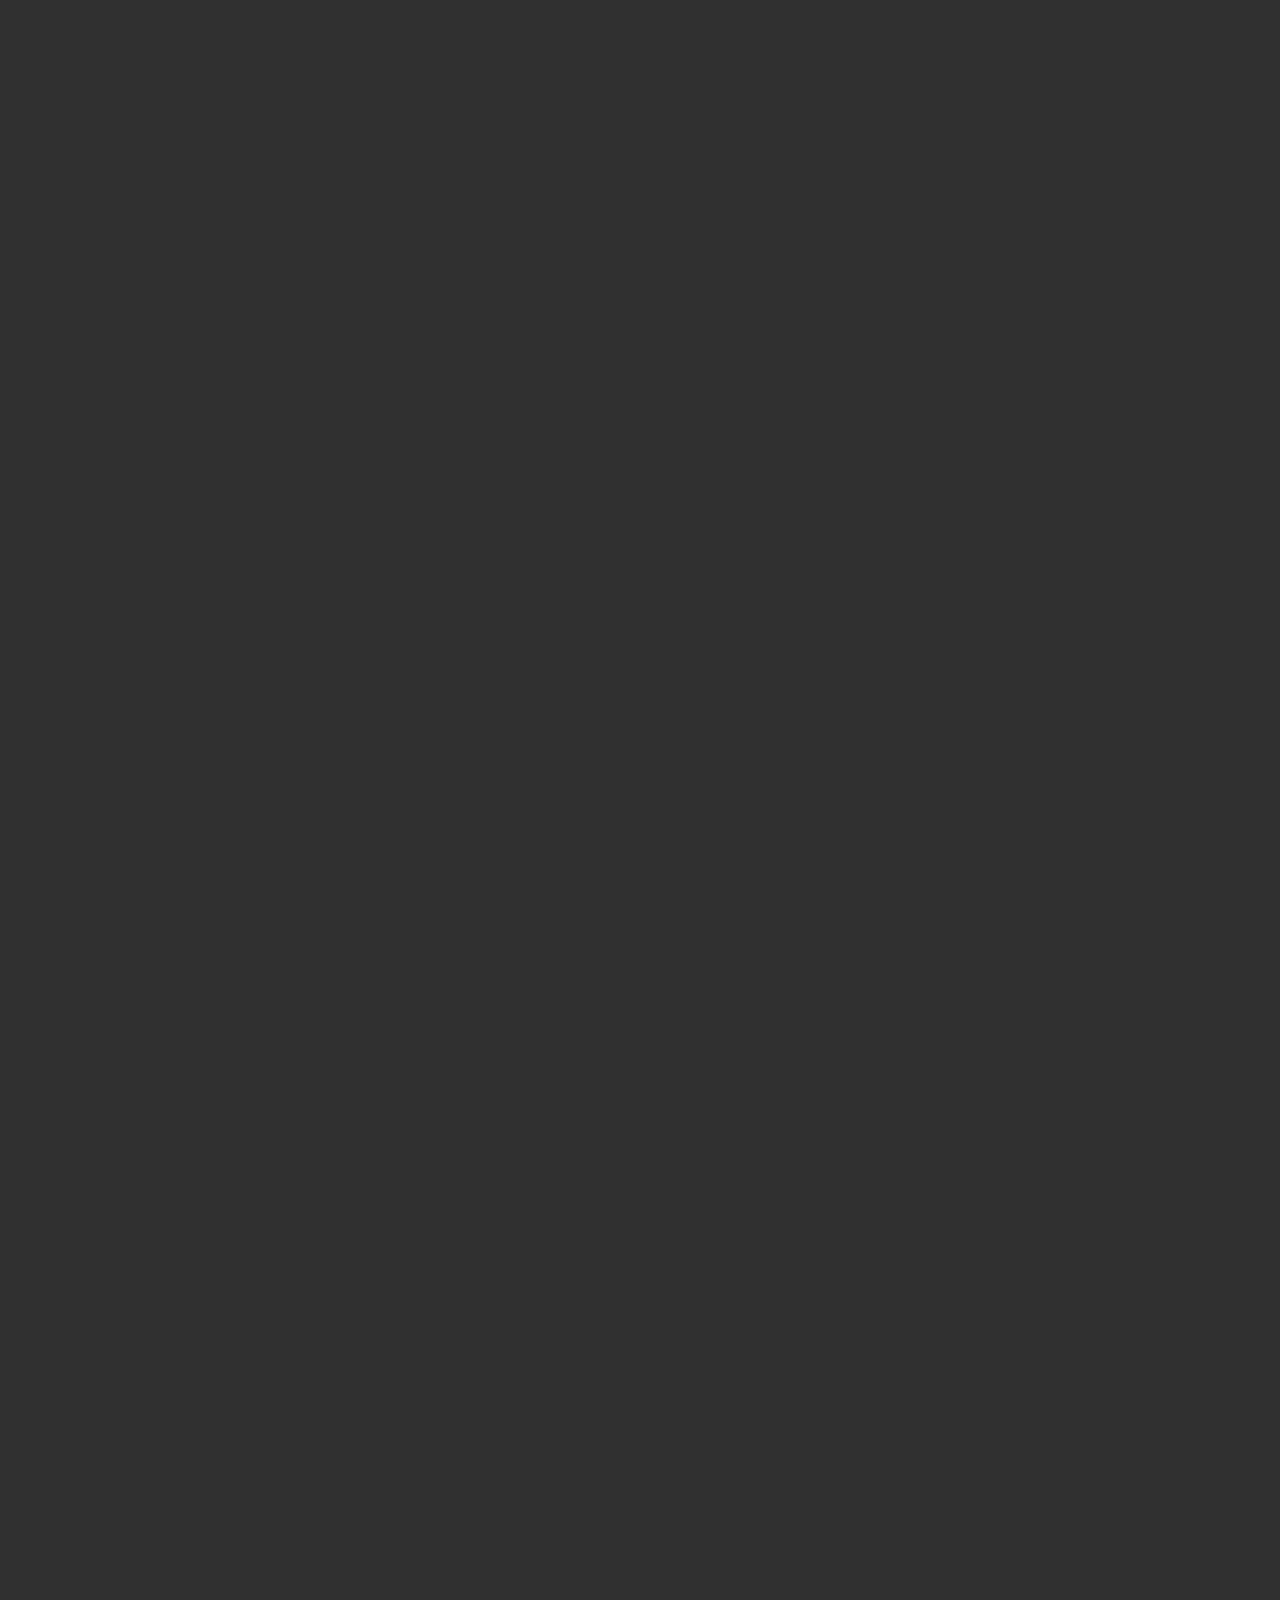
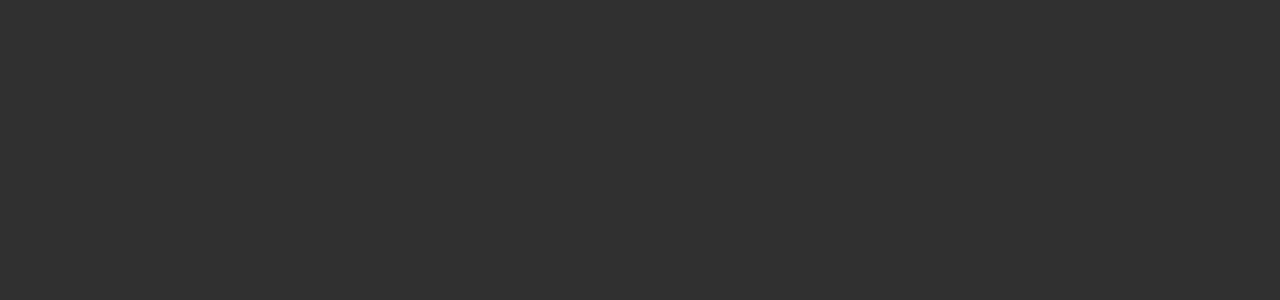
<file: share.html>
<!DOCTYPE HTML>
<html>
<head>
    <title>Lookin4Money</title>
    <meta charset="utf-8">
    <meta name="description" content="Szukasz pracy dorywczej? A może szukasz osoby, która pomoże Ci w ogrodzie? Tutaj to znajdziesz! Wystawiaj własne ogłoszenia, odpowiadaj na cudze i zarabiaj punkty wymienne na pieniądze!" >
    <meta name="author" content="twinzpl">
    <meta name="viewport" content="width=device-width, initial-scale=1.0">
    <link rel="stylesheet" type="text/css" href="css/site.css">
    <link href="https://fonts.googleapis.com/css?family=Lato&amp;subset=latin-ext" rel="stylesheet">
    <link rel="stylesheet" href="https://fonts.googleapis.com/icon?family=Material+Icons">
    <meta http-equiv="X-UA-Compatible" content="IE=edge">
    <script src="js/fixed.js"></script>
    <link rel="stylesheet" href="https://cdnjs.cloudflare.com/ajax/libs/font-awesome/4.7.0/css/font-awesome.min.css">
    <link rel="stylesheet" href="css/icons.css" type="text/css">
    
    
</head>
<body>
<div id="container">
<div id="menu">
    <div class="menu-option"><i class="material-icons" style="text-align: center;" >home</i></div>
    <div class="menu-option"><i class="material-icons" style="text-align: center;" >people</i></div>
    <div class="menu-option"><i class="material-icons" style="text-align: center;" >	map</i></div>
    <div class="menu-option"><i class="material-icons" style="text-align: center;" >account_balance_wallet</i></div>
    <div class="menu-option"><i class="material-icons" style="text-align: center;" >+</i></div>
    <div class="menu-option"><i class="material-icons" style="text-align: center;" >settings</i></div>
    <div class="menu-option"><i class="material-icons" style="text-align: center;" >redeem</i></div>
    <div class="menu-option"><i class="material-icons" style="text-align: center;" >share</i></div>
    
</div>
    <div id="window">
    
    OBSERWUJ NAS NA:<br><br><br>
    <a href="#" class="fa fa-facebook"></a>
    <a href="#" class="fa fa-twitter"></a>
    <a href="#" class="fa fa-youtube"></a>
    
    
    </div> <div style="clear: both;"></div>
</div>
    
    <script src="https://ajax.googleapis.com/ajax/libs/jquery/1.12.4/jquery.min.js"></script>    
</body>

</html>
</file>
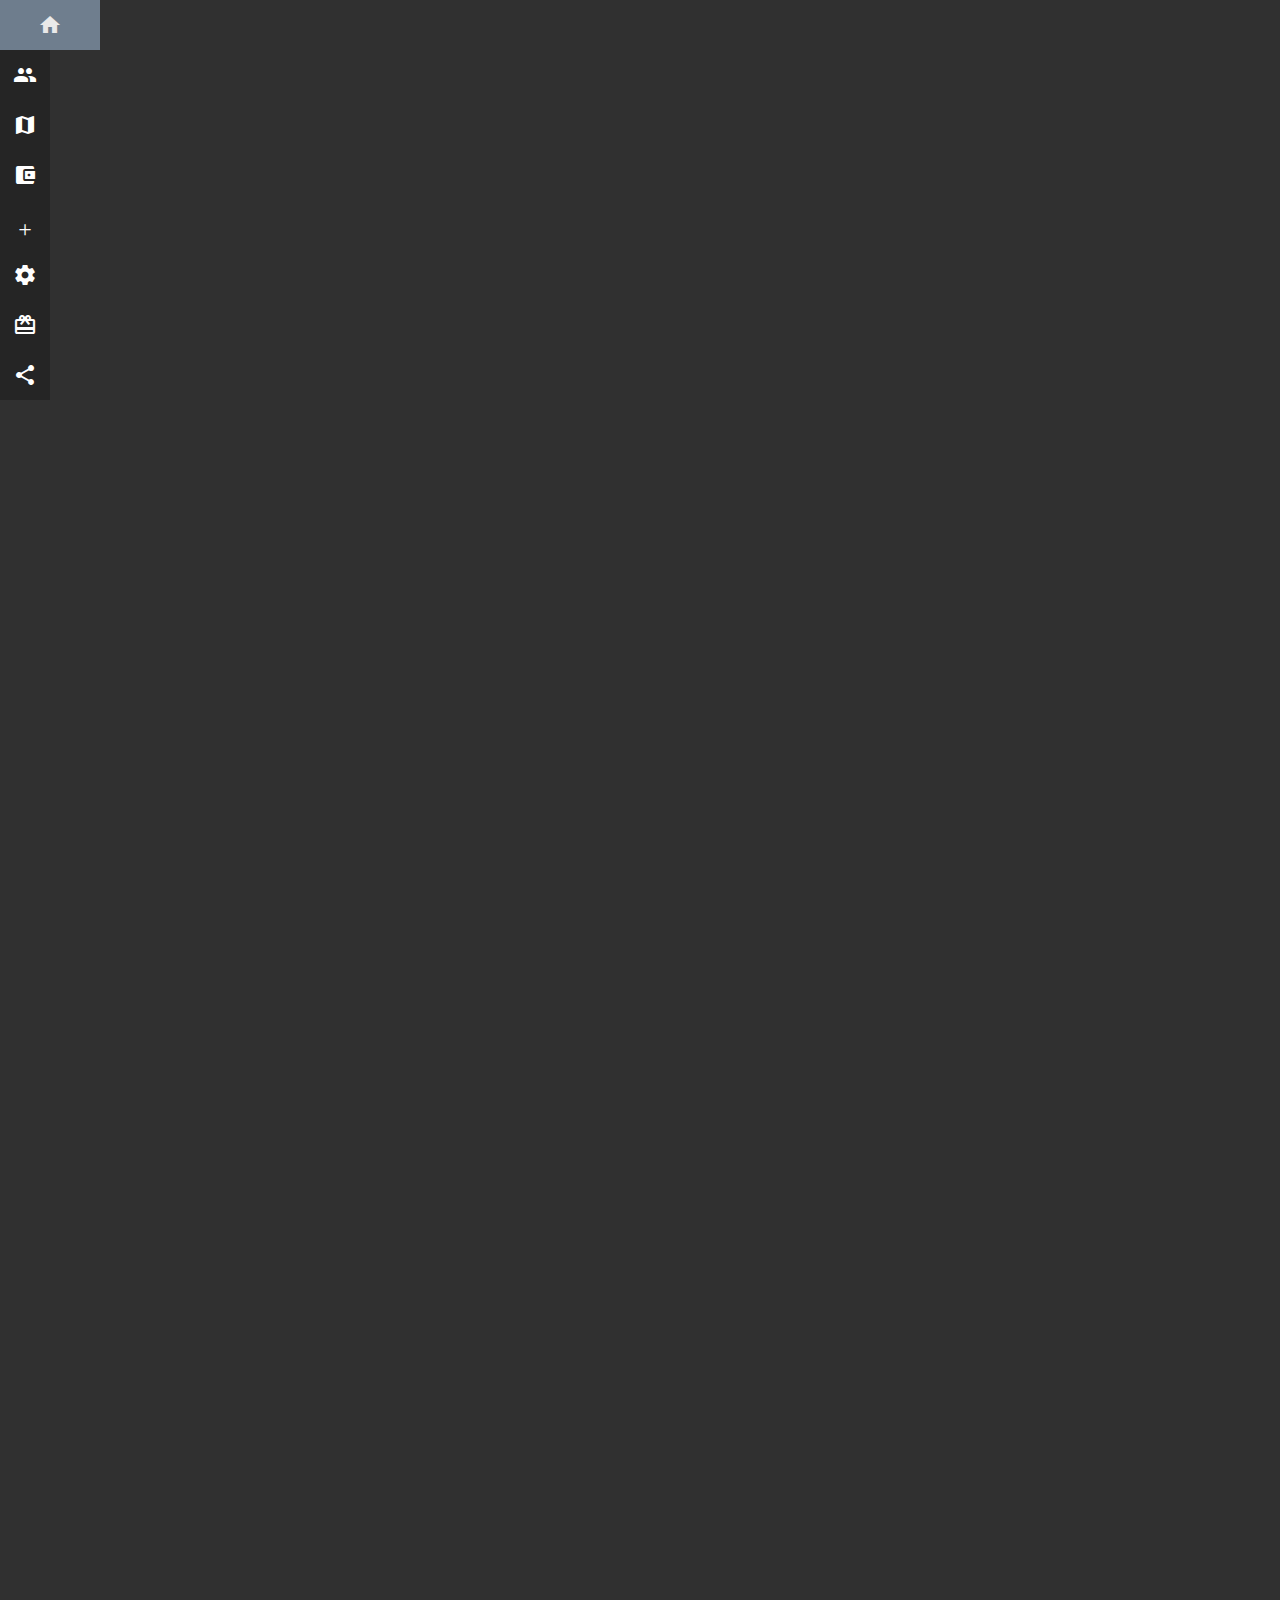
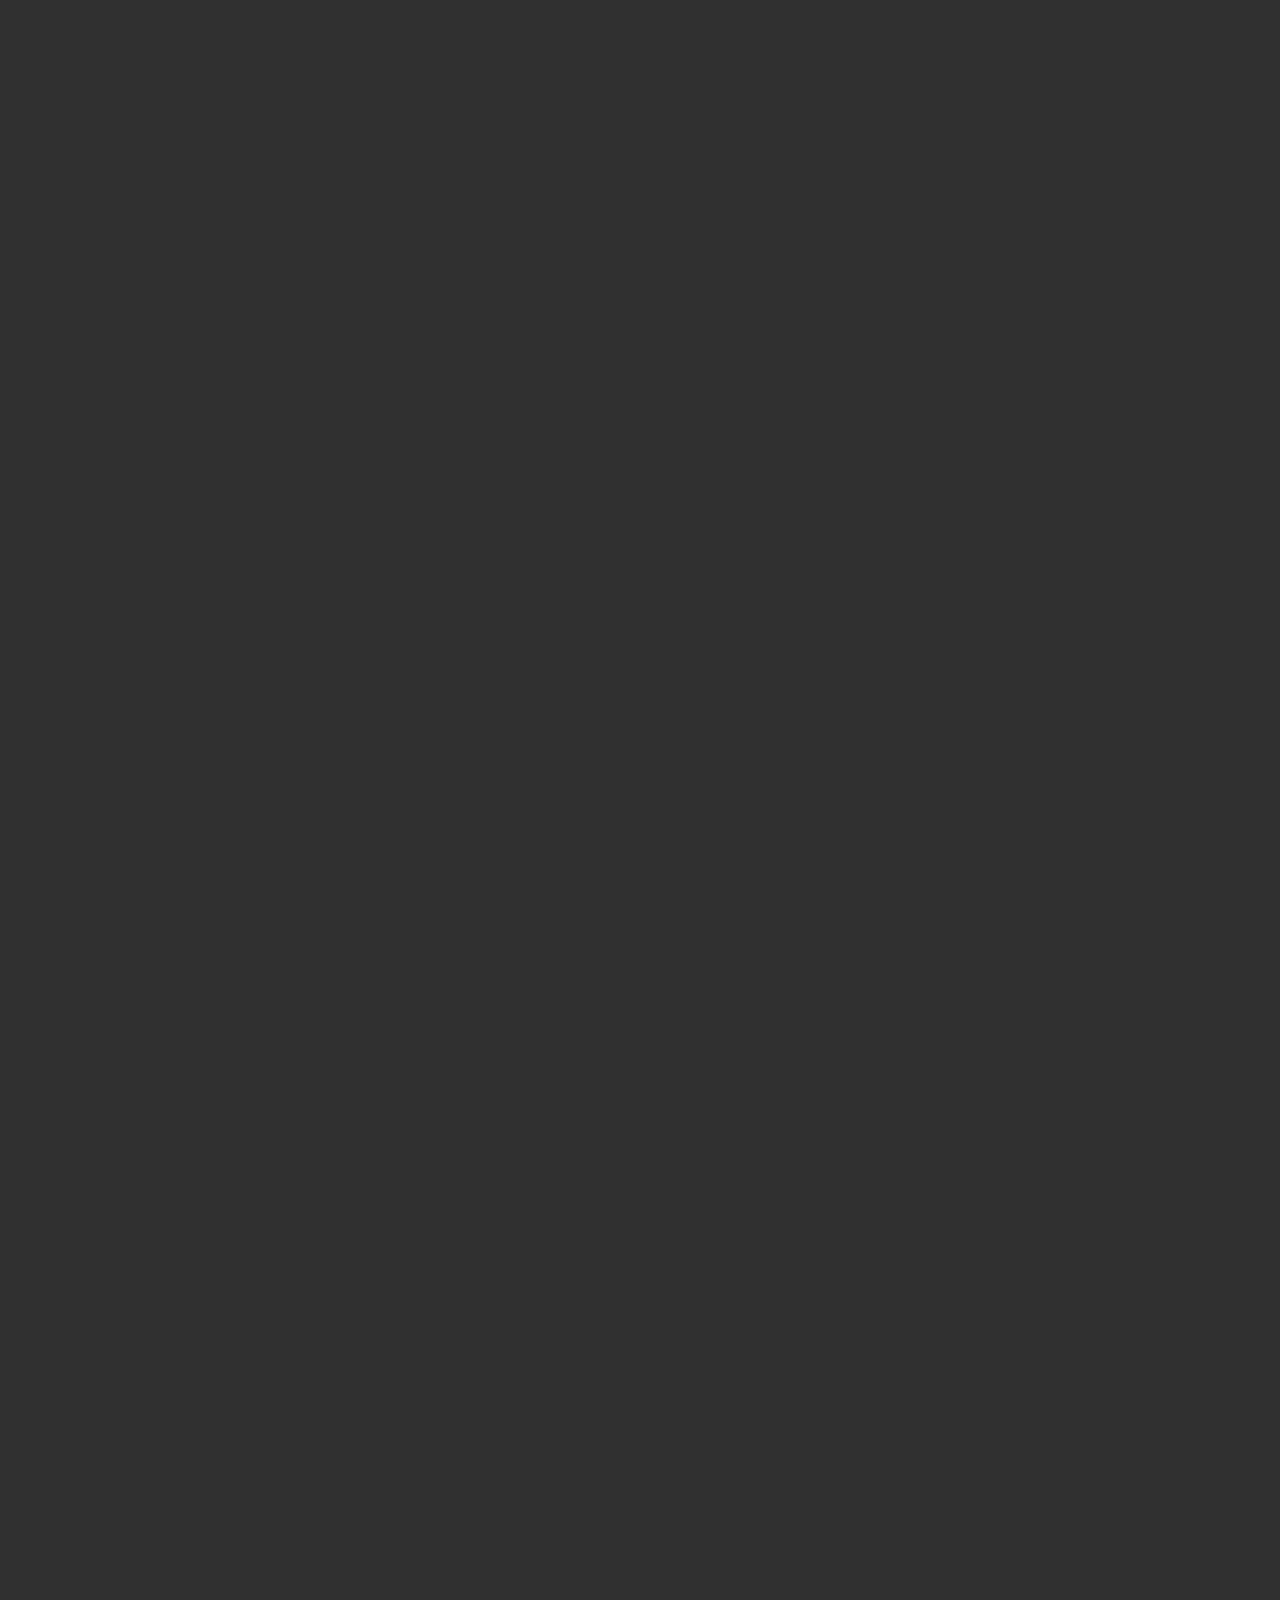
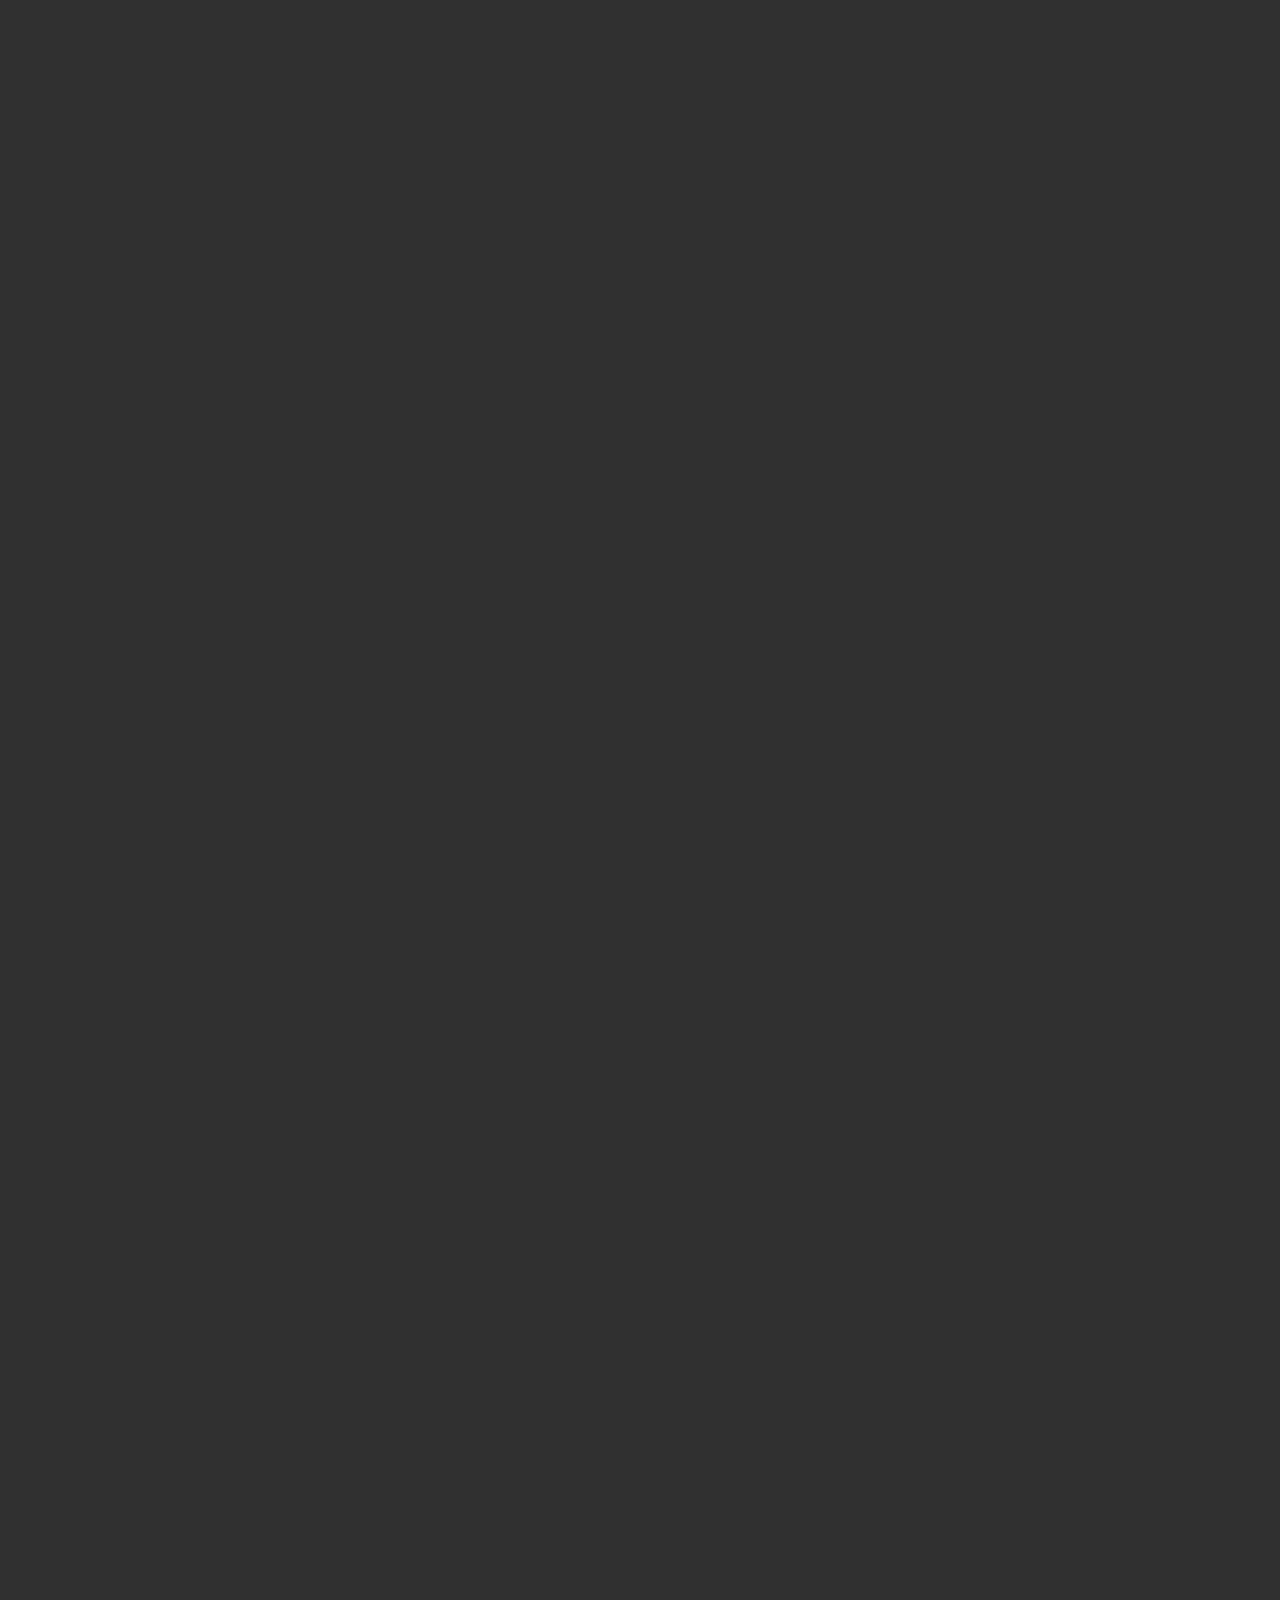
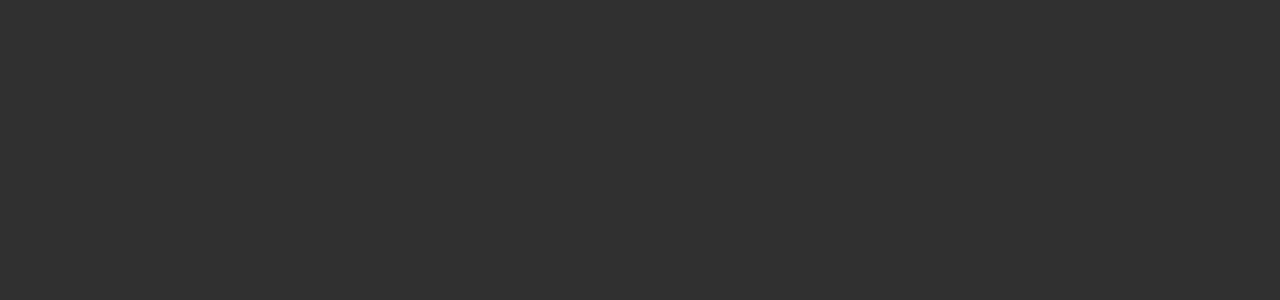
<file: site.html>
<!DOCTYPE HTML>
<html>
<head>
    <title>Lookin4Money</title>
    <meta charset="utf-8">
    <meta name="description" content="Szukasz pracy dorywczej? A może szukasz osoby, która pomoże Ci w ogrodzie? Tutaj to znajdziesz! Wystawiaj własne ogłoszenia, odpowiadaj na cudze i zarabiaj punkty wymienne na pieniądze!" >
    <meta name="author" content="twinzpl">
    <meta name="viewport" content="width=device-width, initial-scale=1.0">
    <link rel="stylesheet" type="text/css" href="css/site.css">
    <link href="https://fonts.googleapis.com/css?family=Lato&amp;subset=latin-ext" rel="stylesheet">
    <link rel="stylesheet" href="https://fonts.googleapis.com/icon?family=Material+Icons">
    <meta http-equiv="X-UA-Compatible" content="IE=edge">
    <script src="js/fixed.js"></script>
<script src="https://ajax.googleapis.com/ajax/libs/jquery/3.2.1/jquery.min.js"></script>
    
</head>
<body>
    
<div id="container">
<div id="menu">
    <div class="menu-option"><i class="material-icons" style="text-align: center;" >home</i></div>
    <div class="menu-option"><i class="material-icons" style="text-align: center;" >people</i></div>
    <div class="menu-option"><i class="material-icons" style="text-align: center;" >map</i></div>
    <div class="menu-option"><i class="material-icons" style="text-align: center;" >account_balance_wallet</i></div>
    <div class="menu-option"><i class="material-icons" style="text-align: center;" >+</i></div>
    <div class="menu-option"><i class="material-icons" style="text-align: center;" >settings</i></div>
    <div class="menu-option"><i class="material-icons" style="text-align: center;" >redeem</i></div>
    <div class="menu-option"><i class="material-icons" style="text-align: center;" >share</i></div>
    
</div>
    <div id="window">
    <?php
    $sitenumber = 0;
        switch ($sitenumber) {
            case 0:
                echo "legia wawa";
                break;
            default:
                echo "error";
                break;
        }
    ?>
    <div style="clear: both;"></div>
    
    
    
    </div> <div style="clear: both;"></div>
</div>
       
</body>

</html>
</file>
<file: css/main.css>
body{
    background-color: #303030;
    color: white;
    font-family: 'Lato', sans-serif;
}
#menu{
    width: 75px;
    height: auto;
    background-color: #252525;
}
.flex-center {
    display: flex;
    justify-content: center;
    flex-direction: column;
    height: 75px;
    width: 75px;
}
#container{
    height: 100%;
    width: 100%;
}
#first{
    width: 100%;
    height: 200px;
    border-color: white;
    border-width: 10px;
    border-radius: 10px;
}
</file>
<file: css/site.css>
body{
    background-color: #303030;
    color: white;
    font-family: 'Lato', sans-serif;
    margin: 0 auto;
}
#menu{
    width: 50px;
    height: auto;
    background-color: #252525;
    float: left;
    position: fixed;
    top: 0;
}
#window{
    width: 100%;
    float: left;
    height: 5000px;
    padding-left: 70px;
    padding-bottom: 50px;
    padding-right: 50px;
    padding-top: 50px;
}
.menu-option {
    display: flex;
    justify-content: center;
    flex-direction: column;
    height: 50px;
    width: 50px;
    transition-duration:250ms;
}
#container{
    height: 100%;
    width: 100%;
}
.menu-option:hover{
    background-color: lightslategray;
    cursor: pointer;
    width: 100px;
    opacity: 0.9;
}
#paids{
    border: solid 4px gray;
    width: 600px;
    height: auto;
}
.paids-sql{
    width: 595px;
    height: 25px;
    border-bottom: solid 1px gray;
}
.paids-sql:hover{
    background-color: lightslategray;
}
.info-square{
    width: 100px;
    height: 100px;
    display: flex;
    justify-content: center;
    flex-direction: column;
    text-align: center;
    transition-duration:200ms;
    float: left;
}
.info-square:hover{
    background-color: lightslategray;
    font-size: 36px;
    width: 200px;
    height: 200px;
    
}
</file>
<file: css/icons.css>
.fa{
    font-size: 30px;
    width: 50px;
    display: flex;
    justify-content: center;
    flex-direction: column;
    text-decoration: none;
    text-align: center;
    height: 50px;
    float: left;
    transition-duration: 200ms;
}
.fa:hover{
    width: 100px;
    height: 100px;
}
.fa-facebook {
    background: #3B5998;
    color: white;
}
.fa-twitter {
    background: #55ACEE;
    color: white;
}
.fa-youtube{
    color: white;
    background: red;
}
</file>
